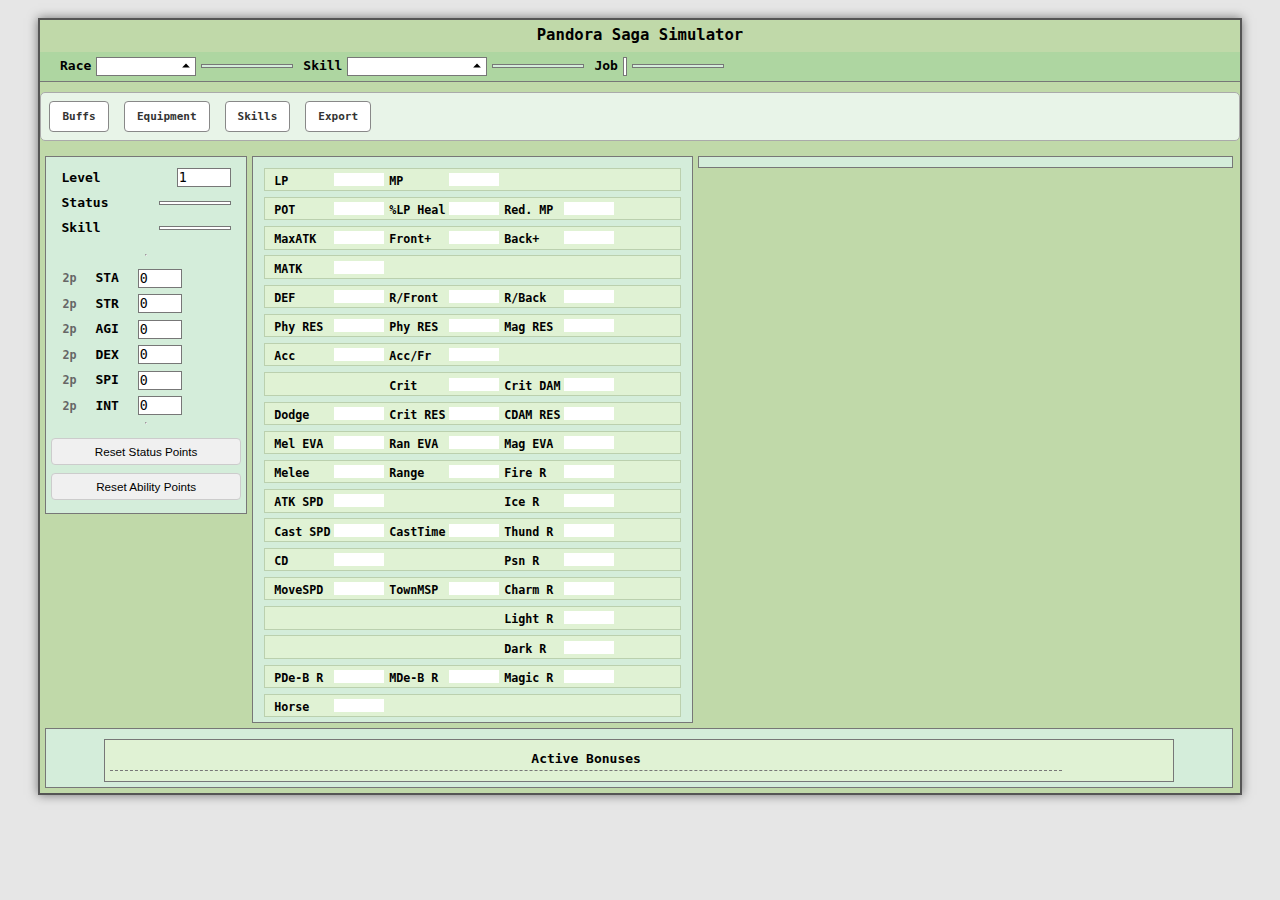
<file: index.html>
<!doctype html>
<html lang="en">
    <head>
        <meta charset="UTF-8" />
        <meta name="viewport" content="width=device-width, initial-scale=1.0" />
        <title>Pandora Saga Simulator</title>
        <link rel="icon" href="./img/favicon.avif" type="image/x-icon">
        <link rel="stylesheet" href="./css/style.css" />
    </head>
    <body>
        <div class="container">
            <h1>Pandora Saga Simulator</h1>

            <div class="top-selectors-row">
                <div class="selector-group">
                    <span>Race</span>
                    <select id="race"></select>
                    <span class="selector-display" id="display-race"></span>
                </div>
                <div class="selector-group">
                    <span>Skill</span>
                    <select id="racial-skill"></select>
                    <span
                        class="selector-display"
                        id="display-racial-skill"
                    ></span>
                </div>
                <div class="selector-group">
                    <span>Job</span>
                    <select id="job"></select>
                    <span class="selector-display" id="display-job"></span>
                </div>
            </div>

            <div class="modal-buttons-row">
                <button id="buffs-modal-btn" class="modal-btn">
                    <span>Buffs</span>
                </button>
                <button id="equipment-modal-btn" class="modal-btn">
                    <span>Equipment</span>
                </button>
                <button id="preview-skills" class="modal-btn">
                    <span>Skills</span>
                </button>
                <button id="export-character" class="modal-btn">
                    <span>Export</span>
                </button>
            </div>

            <div class="calculator-grid">
                <div class="panel panel-left">
                    <div class="stat-row-top">
                        <span>Level</span>
                        <input
                            type="number"
                            id="level"
                            value="1"
                            min="1"
                            max="60"
                        />
                    </div>
                    <div class="stat-row-top">
                        <span>Status</span>
                        <span class="stat-display" id="points-stat"></span>
                    </div>
                    <div class="stat-row-top">
                        <span>Skill</span>
                        <span class="stat-display" id="points-skill"></span>
                    </div>
                    <div class="stat-row-top">
                        <span
                            class="stat-display"
                            id="points-unallocated"
                        ></span>
                    </div>

                    <hr />
                    <div class="stat-input-row">
                        <span class="stat-cost" id="cost-sta">2p</span>
                        <span>STA</span>
                        <input
                            type="number"
                            id="base-sta"
                            class="stat-input"
                            value="0"
                            min="0"
                            max="99"
                        />
                        <span class="stat-buff-bonus" id="buff-bonus-sta"></span>
                    </div>
                    <div class="stat-input-row">
                        <span class="stat-cost" id="cost-str">2p</span>
                        <span>STR</span>
                        <input
                            type="number"
                            id="base-str"
                            class="stat-input"
                            value="0"
                            min="0"
                            max="99"
                        />
                        <span class="stat-buff-bonus" id="buff-bonus-str"></span>
                    </div>
                    <div class="stat-input-row">
                        <span class="stat-cost" id="cost-agi">2p</span>
                        <span>AGI</span>
                        <input
                            type="number"
                            id="base-agi"
                            class="stat-input"
                            value="0"
                            min="0"
                            max="99"
                        />
                        <span class="stat-buff-bonus" id="buff-bonus-agi"></span>
                    </div>
                    <div class="stat-input-row">
                        <span class="stat-cost" id="cost-dex">2p</span>
                        <span>DEX</span>
                        <input
                            type="number"
                            id="base-dex"
                            class="stat-input"
                            value="0"
                            min="0"
                            max="99"
                        />
                        <span class="stat-buff-bonus" id="buff-bonus-dex"></span>
                    </div>
                    <div class="stat-input-row">
                        <span class="stat-cost" id="cost-spi">2p</span>
                        <span>SPI</span>
                        <input
                            type="number"
                            id="base-spi"
                            class="stat-input"
                            value="0"
                            min="0"
                            max="99"
                        />
                        <span class="stat-buff-bonus" id="buff-bonus-spi"></span>
                    </div>
                    <div class="stat-input-row">
                        <span class="stat-cost" id="cost-int">2p</span>
                        <span>INT</span>
                        <input
                            type="number"
                            id="base-int"
                            class="stat-input"
                            value="0"
                            min="0"
                            max="99"
                        />
                        <span class="stat-buff-bonus" id="buff-bonus-int"></span>
                    </div>
                    
                    <hr />
                    <div class="reset-buttons-row">
                        <button id="reset-status-points" class="reset-btn">Reset Status Points</button>
                        <button id="reset-ability-points" class="reset-btn">Reset Ability Points</button>
                    </div>
                </div>

                <div class="panel panel-middle">
                    <div class="derived-stats-section">
                        <div class="derived-row">
                            <div class="derived-row-column">
                                <span>LP</span>
                                <span id="total-lp"></span>
                            </div>
                            <div class="derived-row-column">
                                <span>MP</span>
                                <span id="total-mp"></span>
                            </div>
                            <div class="derived-row-column-spacer">
                                <span class="spacer-item"></span>
                                <span class="spacer-item"></span>
                            </div>
                        </div>
                        <div class="derived-row">
                            <div class="derived-row-column">
                                <span>POT</span>
                                <span id="pot"></span>
                            </div>
                            <div class="derived-row-column">
                                <span>%LP Heal</span>
                                <span id="lp-heal"></span>
                            </div>
                            <div class="derived-row-column">
                                <span>Red. MP</span>
                                <span id="red-mp"></span>
                            </div>
                        </div>
                        <div class="derived-row">
                            <div class="derived-row-column">
                                <span>MaxATK</span>
                                <span id="total-atk"></span>
                            </div>
                            <div class="derived-row-column">
                                <span>Front+</span>
                                <span id="front-atk"></span>
                            </div>
                            <div class="derived-row-column">
                                <span>Back+</span>
                                <span id="back-atk"></span>
                            </div>
                        </div>

                        <div class="derived-row">
                            <div class="derived-row-column">
                                <span>MATK</span>
                                <span id="total-matk"></span>
                            </div>
                            <div class="derived-row-column-spacer">
                                <span class="spacer-item"></span>
                                <span class="spacer-item"></span>
                            </div>
                            <div class="derived-row-column-spacer">
                                <span class="spacer-item"></span>
                                <span class="spacer-item"></span>
                            </div>
                        </div>
                        <div class="derived-row">
                            <div class="derived-row-column">
                                <span>DEF</span>
                                <span id="total-def"></span>
                            </div>
                            <div class="derived-row-column">
                                <span>R/Front</span>
                                <span id="front-def"></span>
                            </div>
                            <div class="derived-row-column">
                                <span>R/Back</span>
                                <span id="back-def"></span>
                            </div>
                        </div>
                        <div class="derived-row">
                            <div class="derived-row-column">
                                <span>Phy RES</span>
                                <span id="phy-res"></span>
                            </div>
                            <div class="derived-row-column">
                                <span>Phy RES</span>
                                <span id="phy-res"></span>
                            </div>
                            <div class="derived-row-column">
                                <span>Mag RES</span>
                                <span id="mag-res"></span>
                            </div>
                        </div>
                        <div class="derived-row">
                            <div class="derived-row-column">
                                <span>Acc</span>
                                <span id="total-acc"></span>
                            </div>
                            <div class="derived-row-column">
                                <span>Acc/Fr</span>
                                <span id="total-acc-front"></span>
                            </div>
                            <div class="derived-row-column-spacer">
                                <span class="spacer-item"></span>
                                <span class="spacer-item"></span>
                            </div>
                        </div>
                        <div class="derived-row">
                            <div class="derived-row-column-spacer">
                                <span class="spacer-item"></span>
                                <span class="spacer-item"></span>
                            </div>
                            <div class="derived-row-column">
                                <span>Crit</span>
                                <span id="total-crit"></span>
                            </div>
                            <div class="derived-row-column">
                                <span>Crit DAM</span>
                                <span id="cri-d"></span>
                            </div>
                        </div>
                        <div class="derived-row">
                            <div class="derived-row-column">
                                <span>Dodge</span>
                                <span id="total-dodge"></span>
                            </div>
                            <div class="derived-row-column">
                                <span>Crit RES</span>
                                <span id="cri-res"></span>
                            </div>
                            <div class="derived-row-column">
                                <span>CDAM RES</span>
                                <span id="cdam-res"></span>
                            </div>
                        </div>
                        <div class="derived-row">
                            <div class="derived-row-column">
                                <span>Mel EVA</span>
                                <span id="mel-eva"></span>
                            </div>
                            <div class="derived-row-column">
                                <span>Ran EVA</span>
                                <span id="ran-eva"></span>
                            </div>
                            <div class="derived-row-column">
                                <span>Mag EVA</span>
                                <span id="mag-eva"></span>
                            </div>
                        </div>
                        <div class="derived-row">
                            <div class="derived-row-column">
                                <span>Melee</span>
                                <span id="melee"></span>
                            </div>
                            <div class="derived-row-column">
                                <span>Range</span>
                                <span id="range"></span>
                            </div>
                            <div class="derived-row-column">
                                <span>Fire R</span>
                                <span id="fire-r"></span>
                            </div>
                        </div>
                        <div class="derived-row">
                            <div class="derived-row-column">
                                <span>ATK SPD</span>
                                <span id="atk-spd"></span>
                            </div>
                            <div class="derived-row-column-spacer">
                                <span class="spacer-item"></span>
                                <span class="spacer-item"></span>
                            </div>
                            <div class="derived-row-column">
                                <span>Ice R</span>
                                <span id="ice-r"></span>
                            </div>
                        </div>
                        <div class="derived-row">
                            <div class="derived-row-column">
                                <span>Cast SPD</span>
                                <span id="cast-spd"></span>
                            </div>
                            <div class="derived-row-column">
                                <span>CastTime</span>
                                <span id="cast-time"></span>
                            </div>
                            <div class="derived-row-column">
                                <span>Thund R</span>
                                <span id="thund-r"></span>
                            </div>
                        </div>
                        <div class="derived-row">
                            <div class="derived-row-column">
                                <span>CD</span>
                                <span id="cooldown"></span>
                            </div>
                            <div class="derived-row-column-spacer">
                                <span class="spacer-item"></span>
                                <span class="spacer-item"></span>
                            </div>
                            <div class="derived-row-column">
                                <span>Psn R</span>
                                <span id="poison-r"></span>
                            </div>
                        </div>
                        <div class="derived-row">
                            <div class="derived-row-column">
                                <span>MoveSPD</span>
                                <span id="move-spd"></span>
                            </div>
                            <div class="derived-row-column">
                                <span>TownMSP</span>
                                <span id="town-msp"></span>
                            </div>
                            <div class="derived-row-column">
                                <span>Charm R</span>
                                <span id="charm-r"></span>
                            </div>
                        </div>
                        <div class="derived-row">
                            <div class="derived-row-column-spacer">
                                <span class="spacer-item"></span>
                                <span class="spacer-item"></span>
                            </div>
                            <div class="derived-row-column-spacer">
                                <span class="spacer-item"></span>
                                <span class="spacer-item"></span>
                            </div>
                            <div class="derived-row-column">
                                <span>Light R</span>
                                <span id="light-r"></span>
                            </div>
                        </div>
                        <div class="derived-row">
                            <div class="derived-row-column-spacer">
                                <span class="spacer-item"></span>
                                <span class="spacer-item"></span>
                            </div>
                            <div class="derived-row-column-spacer">
                                <span class="spacer-item"></span>
                                <span class="spacer-item"></span>
                            </div>
                            <div class="derived-row-column">
                                <span>Dark R</span>
                                <span id="dark-r"></span>
                            </div>
                        </div>
                        <div class="derived-row">
                            <div class="derived-row-column">
                                <span>PDe-B R</span>
                                <span id="pde-b-r"></span>
                            </div>
                            <div class="derived-row-column">
                                <span>MDe-B R</span>
                                <span id="mde-b-r"></span>
                            </div>
                            <div class="derived-row-column">
                                <span>Magic R</span>
                                <span id="magic-r"></span>
                            </div>
                        </div>
                        <div class="derived-row">
                            <div class="derived-row-column">
                                <span>Horse</span>
                                <span id="total-re-horse"></span>
                            </div>
                        </div>
                    </div>
                </div>
                <div class="panel panel-right">
                    <div id="skills-display">
                    </div>
                </div>
                <div class="panel panel-bottom">
                    <div id="set-bonus-display">
                        <h3>Active Bonuses</h3>
                        <ul id="set-bonus-list"></ul>
                    </div>
                </div>
            </div>
        </div>
        
        <div id="buffs-modal" class="modal">
            <div class="modal-content">
                <div class="modal-header">
                    <h2>Active Buffs</h2>
                    <span class="close">&times;</span>
                </div>
                <div class="modal-body">
                    <div id="buffs-display">
                    </div>
                </div>
            </div>
        </div>
        
        <div id="equipment-modal" class="modal">
            <div class="modal-content modal-content-wide">
                <div class="modal-header">
                    <h2>Equipment Management</h2>
                    <span class="close">&times;</span>
                </div>
                <div class="modal-body">
                    <div id="equipment-display">
                        <div class="equipment-grid">
                            <div class="equipment-slot">
                                <label for="equip-weapon">Weapon</label>
                                <select id="equip-weapon" class="equip-selector"></select>
                                <label for="equip-weapon-enhancement">Enhancement</label>
                                <select id="equip-weapon-enhancement" class="equip-selector"></select>
                                <label for="equip-weapon-soul1">Soul</label>
                                <select id="equip-weapon-soul1" class="equip-selector"></select>
                                <select id="equip-weapon-soul2" class="equip-selector"></select>
                                <select id="equip-weapon-soul3" class="equip-selector"></select>
                            </div>
                            <div class="equipment-slot">
                                <label for="equip-shield">Shield</label>
                                <select id="equip-shield" class="equip-selector"></select>
                                <label for="equip-shield-enhancement">Enhancement</label>
                                <select id="equip-shield-enhancement" class="equip-selector"></select>
                                <label for="equip-weapon-soul1">Soul</label>
                                <select id="equip-shield-soul1" class="equip-selector"></select>
                            </div>
                            <div class="equipment-slot">
                                <label for="equip-earring1">Earring 1</label>
                                <select id="equip-earring1" class="equip-selector"></select>
                            </div>
                            <div class="equipment-slot">
                                <label for="equip-earring2">Earring 2</label>
                                <select id="equip-earring2" class="equip-selector"></select>
                            </div>
                            <div class="equipment-slot">
                                <label for="equip-head">Head</label>
                                <select id="equip-head" class="equip-selector"></select>
                                <label for="equip-head-enhancement">Enhancement</label>
                                <select id="equip-head-enhancement" class="equip-selector"></select>
                                <label for="equip-head-soul1">Soul</label>
                                <select id="equip-head-soul1" class="equip-selector"></select>
                            </div>
                            <div class="equipment-slot">
                                <label for="equip-torso">Torso</label>
                                <select id="equip-torso" class="equip-selector"></select>
                                <label for="equip-torso-enhancement">Enhancement</label>
                                <select id="equip-torso-enhancement" class="equip-selector"></select>
                                <label for="equip-torso-soul1">Soul</label>
                                <select id="equip-torso-soul1" class="equip-selector"></select>
                                <select id="equip-torso-soul2" class="equip-selector"></select>
                                <select id="equip-torso-soul3" class="equip-selector"></select>
                            </div>
                            <div class="equipment-slot">
                                <label for="equip-necklace">Necklace</label>
                                <select id="equip-necklace" class="equip-selector"></select>
                            </div>
                            <div class="equipment-slot">
                                <label for="equip-belt">Belt</label>
                                <select id="equip-belt" class="equip-selector"></select>
                                <label for="equip-belt-soul1">Soul</label>
                                <select id="equip-belt-soul1" class="equip-selector"></select>
                                <select id="equip-belt-soul2" class="equip-selector"></select>
                                <select id="equip-belt-soul3" class="equip-selector"></select>
                            </div>
                            <div class="equipment-slot">
                                <label for="equip-gloves">Gloves</label>
                                <select id="equip-gloves" class="equip-selector"></select>
                                <label for="equip-gloves-enhancement">Enhancement</label>
                                <select id="equip-gloves-enhancement" class="equip-selector"></select>
                                <label for="equip-gloves-soul1">Soul</label>
                                <select id="equip-gloves-soul1" class="equip-selector"></select>
                            </div>
                            <div class="equipment-slot">
                                <label for="equip-pants">Pants</label>
                                <select id="equip-pants" class="equip-selector"></select>
                                <label for="equip-pants-enhancement">Enhancement</label>
                                <select id="equip-pants-enhancement" class="equip-selector"></select>
                                <label for="equip-pants-soul1">Soul</label>
                                <select id="equip-pants-soul1" class="equip-selector"></select>
                                <select id="equip-pants-soul2" class="equip-selector"></select>
                                <select id="equip-pants-soul3" class="equip-selector"></select>
                            </div>
                            <div class="equipment-slot">
                                <label for="equip-ring1">Ring 1</label>
                                <select id="equip-ring1" class="equip-selector"></select>
                            </div>
                            <div class="equipment-slot">
                                <label for="equip-ring2">Ring 2</label>
                                <select id="equip-ring2" class="equip-selector"></select>
                            </div>

                            <div class="equipment-slot">
                                <label for="equip-boots">Boots</label>
                                <select id="equip-boots" class="equip-selector"></select>
                                <label for="equip-boots-enhancement">Enhancement</label>
                                <select id="equip-boots-enhancement" class="equip-selector"></select>
                                <label for="equip-boots-soul1">Soul</label>
                                <select id="equip-boots-soul1" class="equip-selector"></select>
                            </div>
                            <div class="equipment-slot">
                                <label for="equip-cape">Cape</label>
                                <select id="equip-cape" class="equip-selector"></select>
                            </div>
                        </div>
                    </div>
                </div>
            </div>
        </div>
        
        <div id="skill-preview-modal" class="modal">
            <div class="modal-content">
                <div class="modal-header">
                    <h2>Unlocked Skills Preview</h2>
                    <span class="close">&times;</span>
                </div>
                <div class="modal-body">
                    <div id="unlocked-skills-display">
                    </div>
                </div>
            </div>
        </div>
        
        <script type="module" src="./js/script.js"></script>
    </body>
</html>
</file>
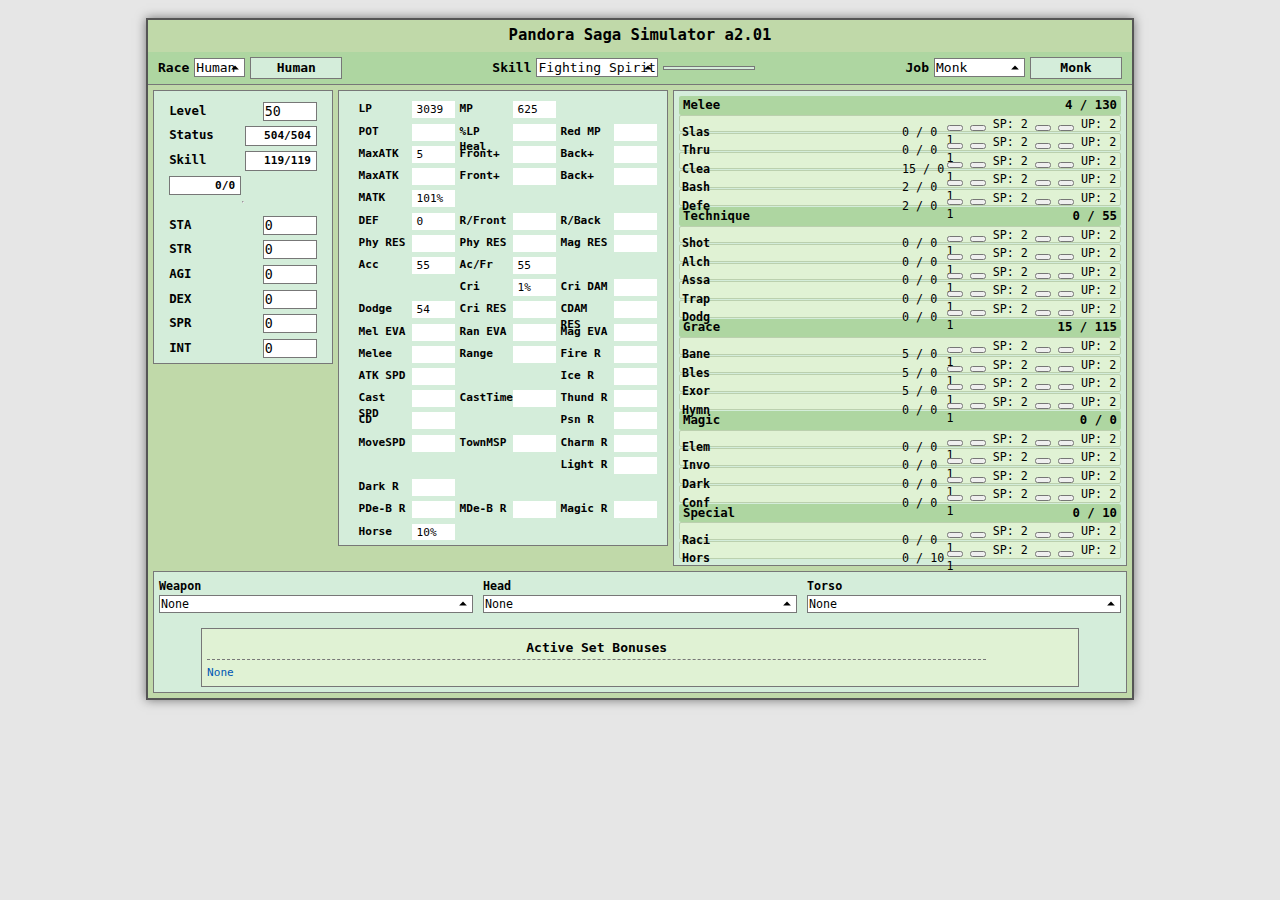
<file: sim-redesign-test/index.html>
<!doctype html>
<html lang="en">
    <head>
        <meta charset="UTF-8" />
        <meta name="viewport" content="width=device-width, initial-scale=1.0" />
        <title>Pandora Saga Simulator</title>
        <link rel="stylesheet" href="style.css" />
    </head>
    <body>
        <div class="container">
            <h1>Pandora Saga Simulator a2.01</h1>

            <!-- TOP SELECTIONS (Race, Racial Skill, Job) -->
            <div class="top-selectors-row">
                <div class="selector-group">
                    <span>Race</span>
                    <select id="race"></select>
                    <span class="selector-display" id="display-race"></span>
                </div>
                <div class="selector-group">
                    <span>Skill</span>
                    <select id="racial-skill"></select>
                    <span
                        class="selector-display"
                        id="display-racial-skill"
                    ></span>
                </div>
                <div class="selector-group">
                    <span>Job</span>
                    <select id="job"></select>
                    <span class="selector-display" id="display-job"></span>
                </div>
            </div>

            <div class="calculator-grid">
                <!-- LEFT PANEL: Level & Base Stats -->
                <div class="panel panel-left">
                    <div class="stat-row-top">
                        <span>Level</span>
                        <input
                            type="number"
                            id="level"
                            value="1"
                            min="1"
                            max="55"
                        />
                    </div>
                    <div class="stat-row-top">
                        <span>Status</span>
                        <span class="stat-display" id="points-stat"></span>
                    </div>
                    <div class="stat-row-top">
                        <span>Skill</span>
                        <span class="stat-display" id="points-skill"></span>
                    </div>
                    <div class="stat-row-top">
                        <span
                            class="stat-display"
                            id="points-unallocated"
                        ></span>
                    </div>

                    <!-- Individual Stat Inputs -->
                    <hr />
                    <div class="stat-input-row">
                        <span>STA</span>
                        <input
                            type="number"
                            id="base-sta"
                            class="stat-input"
                            value="0"
                            min="0"
                        />
                    </div>
                    <div class="stat-input-row">
                        <span>STR</span>
                        <input
                            type="number"
                            id="base-str"
                            class="stat-input"
                            value="0"
                            min="0"
                        />
                    </div>
                    <div class="stat-input-row">
                        <span>AGI</span>
                        <input
                            type="number"
                            id="base-agi"
                            class="stat-input"
                            value="0"
                            min="0"
                        />
                    </div>
                    <div class="stat-input-row">
                        <span>DEX</span>
                        <input
                            type="number"
                            id="base-dex"
                            class="stat-input"
                            value="0"
                            min="0"
                        />
                    </div>
                    <div class="stat-input-row">
                        <span>SPR</span>
                        <input
                            type="number"
                            id="base-spr"
                            class="stat-input"
                            value="0"
                            min="0"
                        />
                    </div>
                    <div class="stat-input-row">
                        <span>INT</span>
                        <input
                            type="number"
                            id="base-int"
                            class="stat-input"
                            value="0"
                            min="0"
                        />
                    </div>
                </div>

                <!-- MIDDLE PANEL: Derived Stats & Equipment -->
                <div class="panel panel-middle">
                    <!-- Derived Stats -->
                    <div class="derived-stats-section">
                        <div class="derived-row">
                            <div class="derived-row-column">
                                <span>LP</span>
                                <span id="total-lp"></span>
                            </div>
                            <div class="derived-row-column">
                                <span>MP</span>
                                <span id="total-mp"></span>
                            </div>
                            <div class="derived-row-column-spacer">
                                <span class="spacer-item"></span>
                                <span class="spacer-item"></span>
                            </div>
                        </div>
                        <div class="derived-row">
                            <div class="derived-row-column">
                                <span>POT</span>
                                <span id="pot"></span>
                            </div>
                            <div class="derived-row-column">
                                <span>%LP Heal</span>
                                <span id="lp-heal"></span>
                            </div>
                            <div class="derived-row-column">
                                <span>Red MP</span>
                                <span id="red-mp"></span>
                            </div>
                        </div>
                        <div class="derived-row">
                            <div class="derived-row-column">
                                <span>MaxATK</span>
                                <span id="total-atk"></span>
                            </div>
                            <div class="derived-row-column">
                                <span>Front+</span>
                                <span id="front-atk"></span>
                            </div>
                            <div class="derived-row-column">
                                <span>Back+</span>
                                <span id="back-atk"></span>
                            </div>
                        </div>
                        <div class="derived-row">
                            <div class="derived-row-column">
                                <span>MaxATK</span>
                                <span id="max-atk"></span>
                            </div>
                            <div class="derived-row-column">
                                <span>Front+</span>
                                <span id="front-matk"></span>
                            </div>
                            <div class="derived-row-column">
                                <span>Back+</span>
                                <span id="back-matk"></span>
                            </div>
                        </div>
                        <div class="derived-row">
                            <div class="derived-row-column">
                                <span>MATK</span>
                                <span id="total-matk"></span>
                            </div>
                            <div class="derived-row-column-spacer">
                                <span class="spacer-item"></span>
                                <span class="spacer-item"></span>
                            </div>
                            <div class="derived-row-column-spacer">
                                <span class="spacer-item"></span>
                                <span class="spacer-item"></span>
                            </div>
                        </div>
                        <div class="derived-row">
                            <div class="derived-row-column">
                                <span>DEF</span>
                                <span id="total-def"></span>
                            </div>
                            <div class="derived-row-column">
                                <span>R/Front</span>
                                <span id="front-def"></span>
                            </div>
                            <div class="derived-row-column">
                                <span>R/Back</span>
                                <span id="back-def"></span>
                            </div>
                        </div>
                        <div class="derived-row">
                            <div class="derived-row-column">
                                <span>Phy RES</span>
                                <span id="phy-res"></span>
                            </div>
                            <div class="derived-row-column">
                                <span>Phy RES</span>
                                <span id="phy-res"></span>
                            </div>
                            <div class="derived-row-column">
                                <span>Mag RES</span>
                                <span id="mag-res"></span>
                            </div>
                        </div>
                        <div class="derived-row">
                            <div class="derived-row-column">
                                <span>Acc</span>
                                <span id="total-acc"></span>
                            </div>
                            <div class="derived-row-column">
                                <span>Ac/Fr</span>
                                <span id="total-acc-front"></span>
                            </div>
                            <div class="derived-row-column-spacer">
                                <span class="spacer-item"></span>
                                <span class="spacer-item"></span>
                            </div>
                        </div>
                        <div class="derived-row">
                            <div class="derived-row-column-spacer">
                                <span class="spacer-item"></span>
                                <span class="spacer-item"></span>
                            </div>
                            <div class="derived-row-column">
                                <span>Cri</span>
                                <span id="total-crit"></span>
                            </div>
                            <div class="derived-row-column">
                                <span>Cri DAM</span>
                                <span id="cri-d"></span>
                            </div>
                        </div>
                        <div class="derived-row">
                            <div class="derived-row-column">
                                <span>Dodge</span>
                                <span id="total-dodge"></span>
                            </div>
                            <div class="derived-row-column">
                                <span>Cri RES</span>
                                <span id="cri-res"></span>
                            </div>
                            <div class="derived-row-column">
                                <span>CDAM RES</span>
                                <span id="cdam-res"></span>
                            </div>
                        </div>
                        <div class="derived-row">
                            <div class="derived-row-column">
                                <span>Mel EVA</span>
                                <span id="mel-eva"></span>
                            </div>
                            <div class="derived-row-column">
                                <span>Ran EVA</span>
                                <span id="ran-eva"></span>
                            </div>
                            <div class="derived-row-column">
                                <span>Mag EVA</span>
                                <span id="mag-eva"></span>
                            </div>
                        </div>
                        <div class="derived-row">
                            <div class="derived-row-column">
                                <span>Melee</span>
                                <span id="melee"></span>
                            </div>
                            <div class="derived-row-column">
                                <span>Range</span>
                                <span id="range"></span>
                            </div>
                            <div class="derived-row-column">
                                <span>Fire R</span>
                                <span id="fire-r"></span>
                            </div>
                        </div>
                        <div class="derived-row">
                            <div class="derived-row-column">
                                <span>ATK SPD</span>
                                <span id="atk-spd"></span>
                            </div>
                            <div class="derived-row-column-spacer">
                                <span class="spacer-item"></span>
                                <span class="spacer-item"></span>
                            </div>
                            <div class="derived-row-column">
                                <span>Ice R</span>
                                <span id="ice-r"></span>
                            </div>
                        </div>
                        <div class="derived-row">
                            <div class="derived-row-column">
                                <span>Cast SPD</span>
                                <span id="cast-spd"></span>
                            </div>
                            <div class="derived-row-column">
                                <span>CastTime</span>
                                <span id="cast-time"></span>
                            </div>
                            <div class="derived-row-column">
                                <span>Thund R</span>
                                <span id="thund-r"></span>
                            </div>
                        </div>
                        <div class="derived-row">
                            <div class="derived-row-column">
                                <span>CD</span>
                                <span id="cooldown"></span>
                            </div>
                            <div class="derived-row-column-spacer">
                                <span class="spacer-item"></span>
                                <span class="spacer-item"></span>
                            </div>
                            <div class="derived-row-column">
                                <span>Psn R</span>
                                <span id="poison-r"></span>
                            </div>
                        </div>
                        <div class="derived-row">
                            <div class="derived-row-column">
                                <span>MoveSPD</span>
                                <span id="move-spd"></span>
                            </div>
                            <div class="derived-row-column">
                                <span>TownMSP</span>
                                <span id="town-msp"></span>
                            </div>
                            <div class="derived-row-column">
                                <span>Charm R</span>
                                <span id="charm-r"></span>
                            </div>
                        </div>
                        <div class="derived-row">
                            <div class="derived-row-column-spacer">
                                <span class="spacer-item"></span>
                                <span class="spacer-item"></span>
                            </div>
                            <div class="derived-row-column-spacer">
                                <span class="spacer-item"></span>
                                <span class="spacer-item"></span>
                            </div>
                            <div class="derived-row-column">
                                <span>Light R</span>
                                <span id="light-r"></span>
                            </div>
                        </div>
                        <div class="derived-row">
                            <div class="derived-row-column">
                                <span>Dark R</span>
                                <span id="dark-r"></span>
                            </div>
                        </div>
                        <div class="derived-row">
                            <div class="derived-row-column">
                                <span>PDe-B R</span>
                                <span id="pde-b-r"></span>
                            </div>
                            <div class="derived-row-column">
                                <span>MDe-B R</span>
                                <span id="mde-b-r"></span>
                            </div>
                            <div class="derived-row-column">
                                <span>Magic R</span>
                                <span id="magic-r"></span>
                            </div>
                        </div>
                        <!-- Horsemanship -->
                        <div class="derived-row">
                            <div class="derived-row-column">
                                <span>Horse</span>
                                <span id="total-re-horse"></span>
                            </div>
                        </div>
                    </div>
                </div>
                <!-- RIGHT PANEL: Skills -->
                <div class="panel panel-right">
                    <div id="skills-display">
                        <!-- Skills rendered by JS -->
                    </div>
                </div>
                <!-- BOTTOM PANEL: Equipment & Set Bonuses -->
                <div class="panel panel-bottom">
                    <div class="equipment-selectors-grid">
                        <div class="input-group">
                            <label for="equip-weapon">Weapon</label>
                            <select
                                id="equip-weapon"
                                class="equip-selector"
                            ></select>
                        </div>
                        <div class="input-group">
                            <label for="equip-head">Head</label>
                            <select
                                id="equip-head"
                                class="equip-selector"
                            ></select>
                        </div>
                        <div class="input-group">
                            <label for="equip-torso">Torso</label>
                            <select
                                id="equip-torso"
                                class="equip-selector"
                            ></select>
                        </div>
                    </div>
                    <div id="set-bonus-display">
                        <h3>Active Set Bonuses</h3>
                        <ul id="set-bonus-list"></ul>
                    </div>
                </div>
            </div>
        </div>
        <script type="module" src="script.js"></script>
    </body>
</html>
</file>
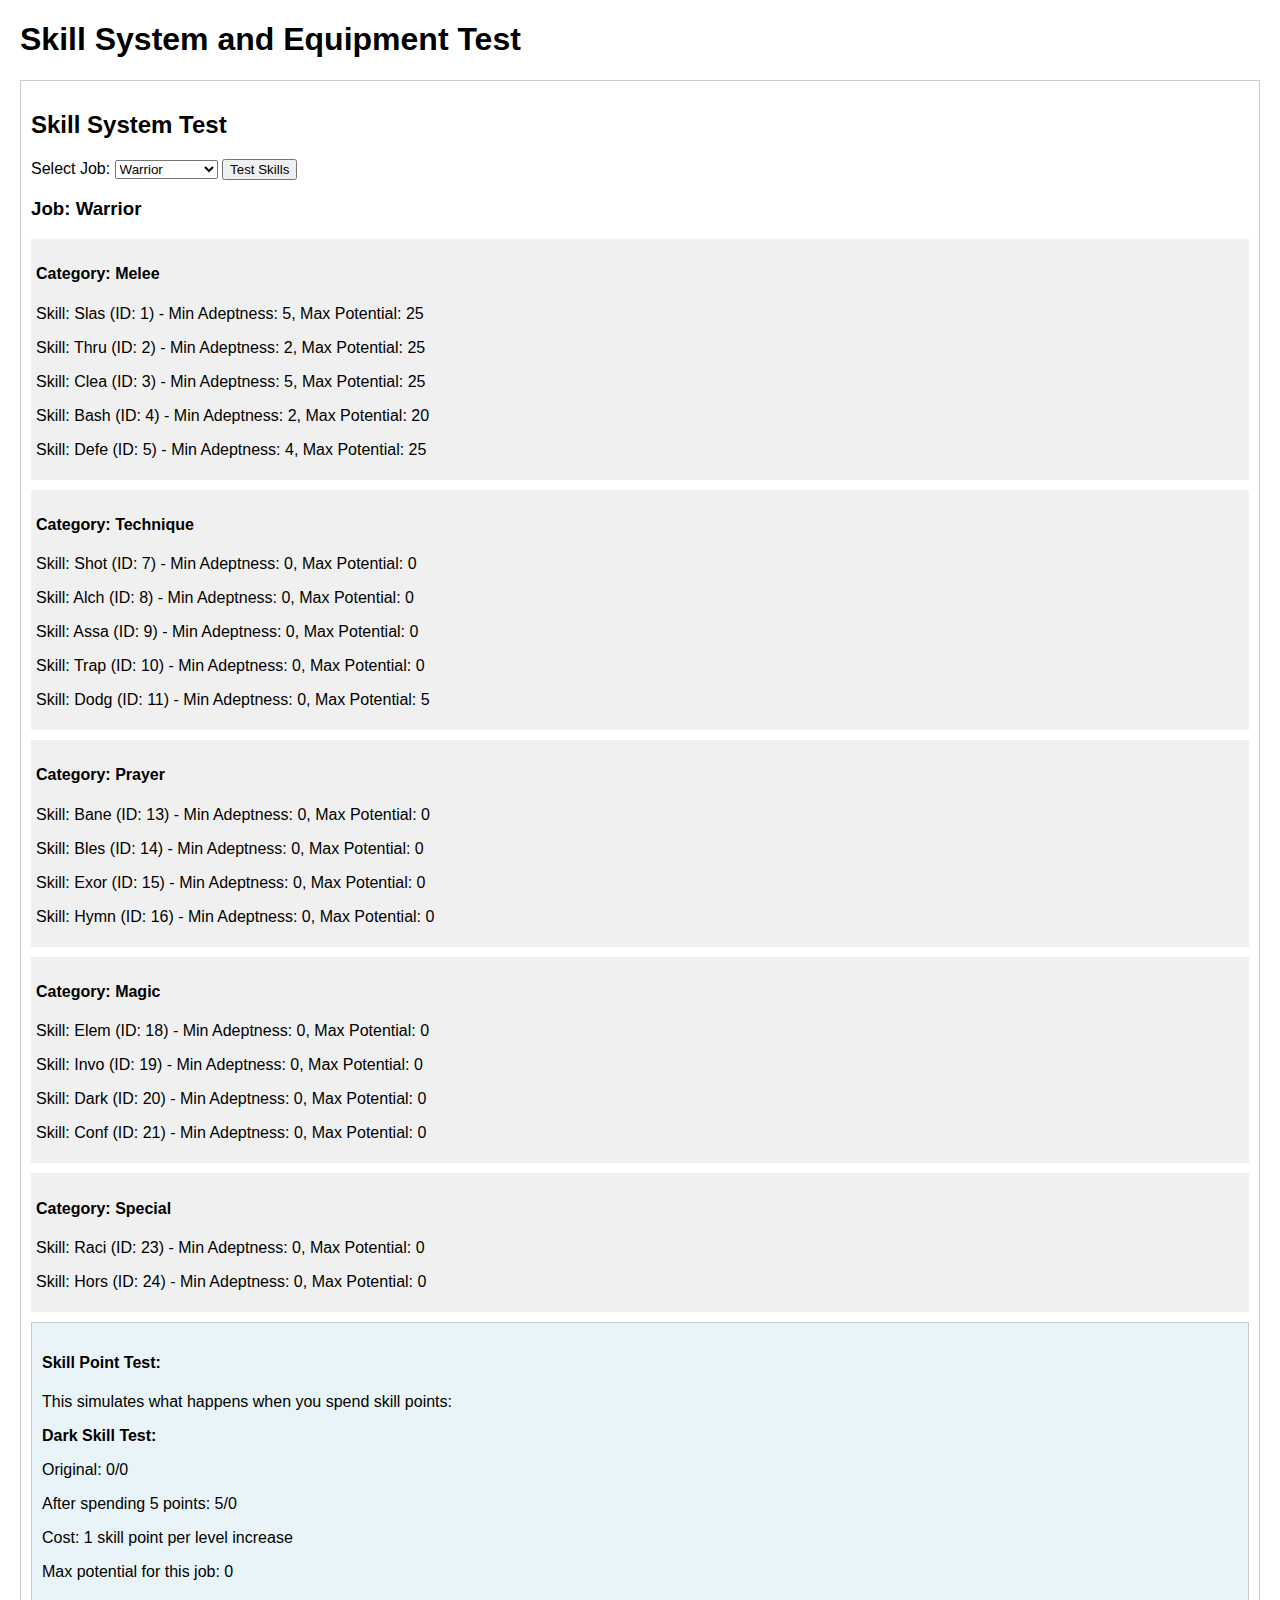
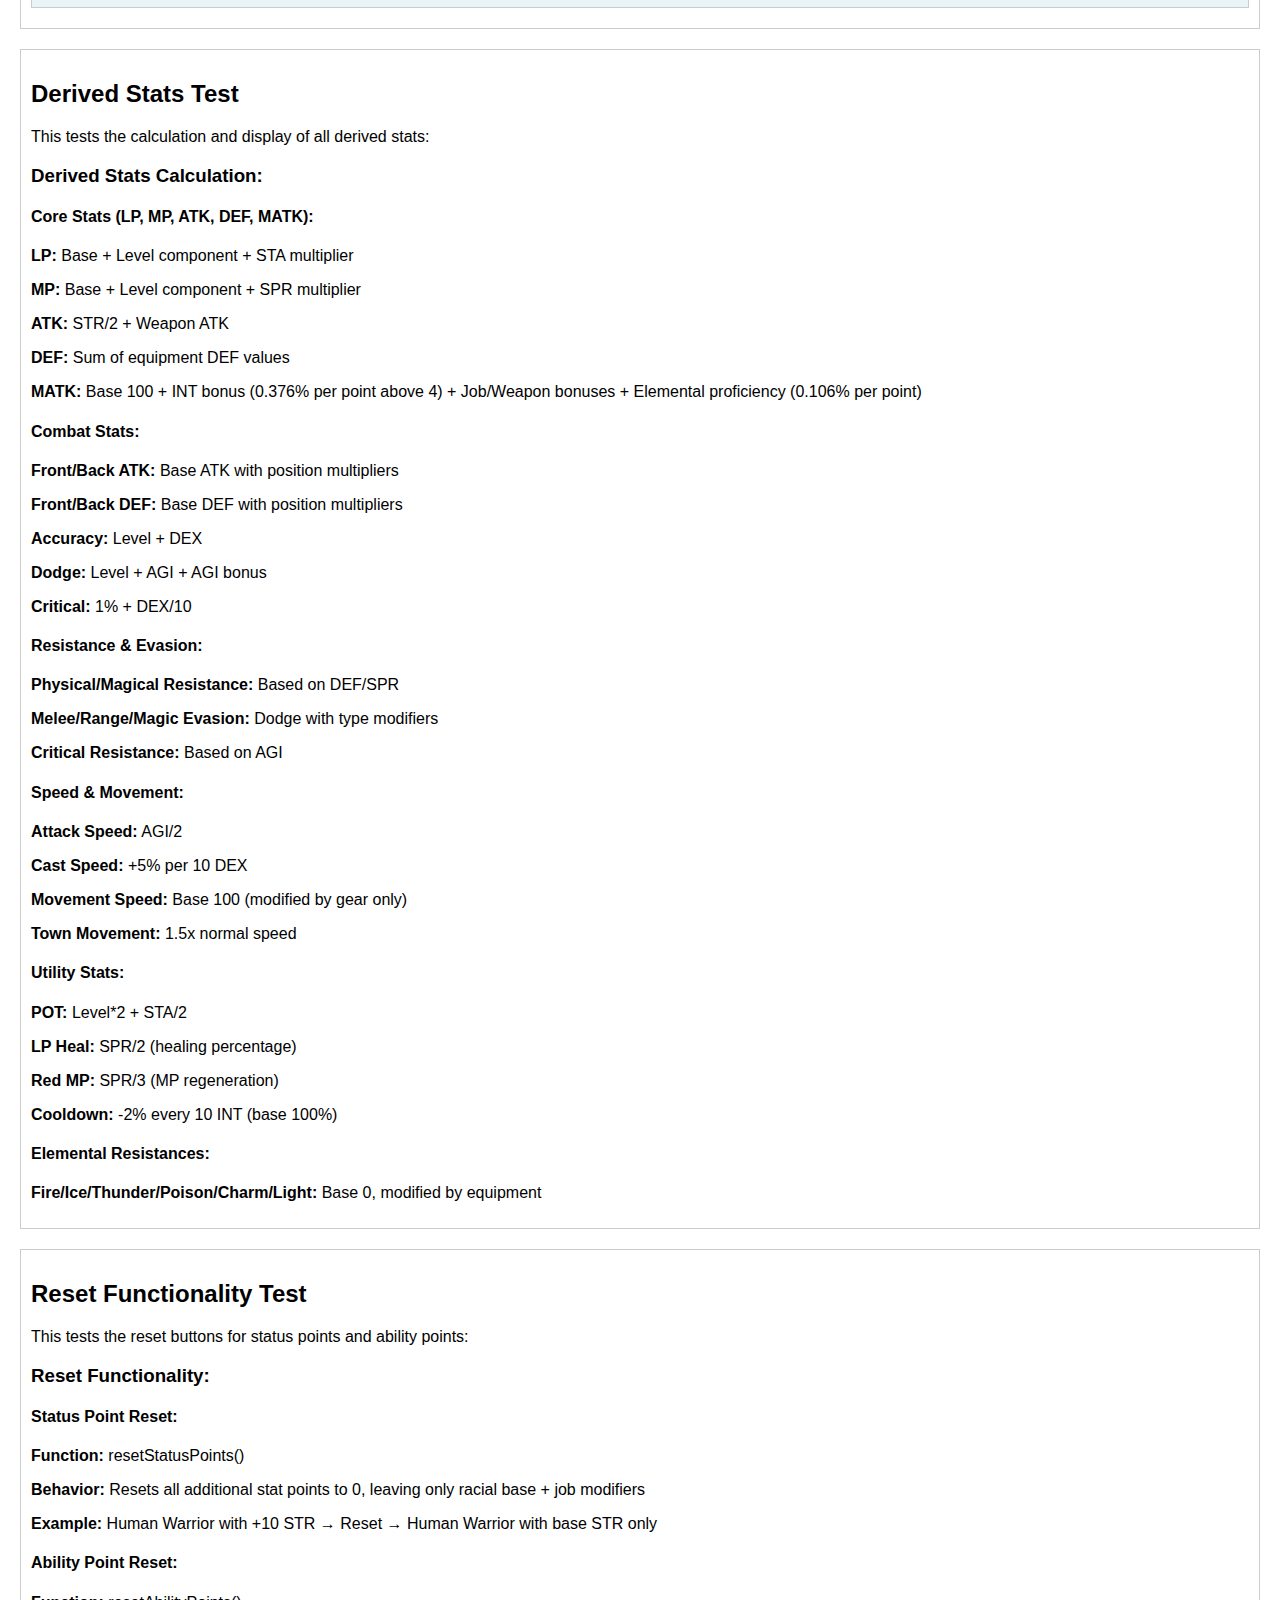
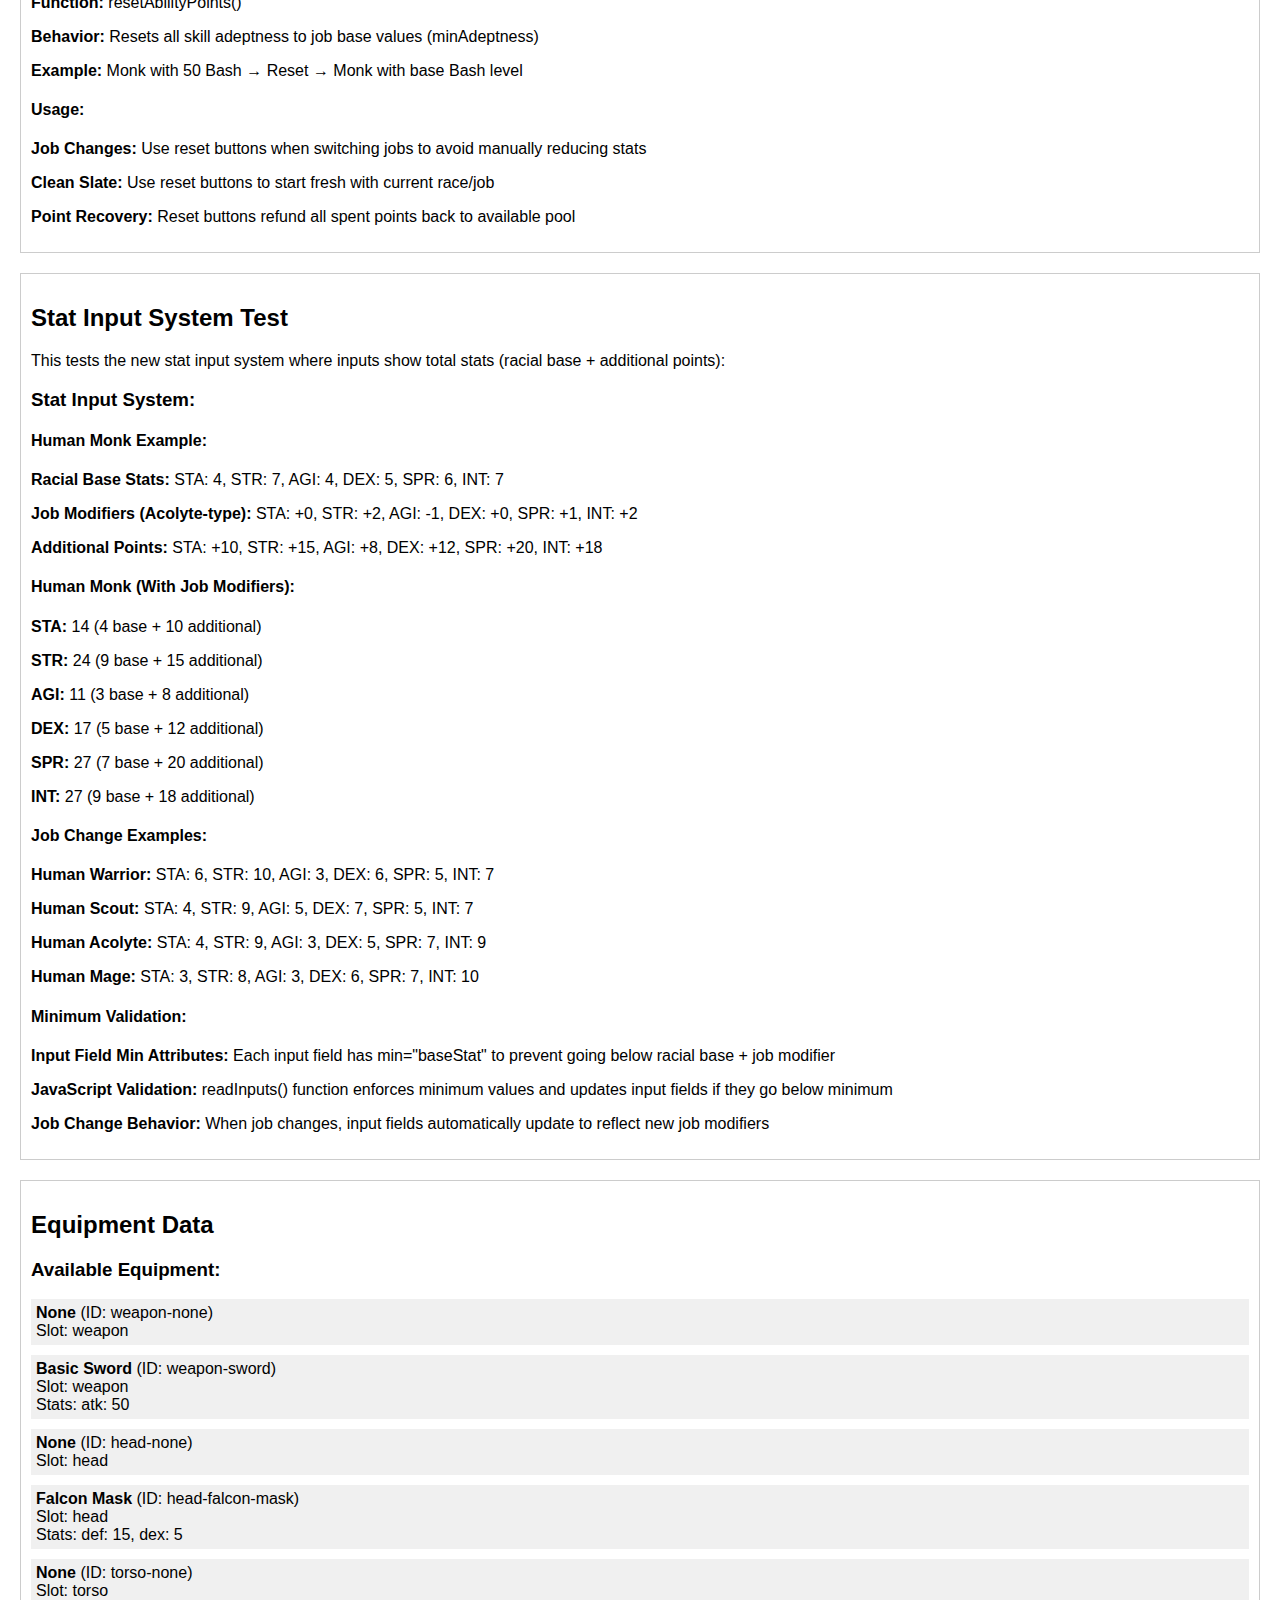
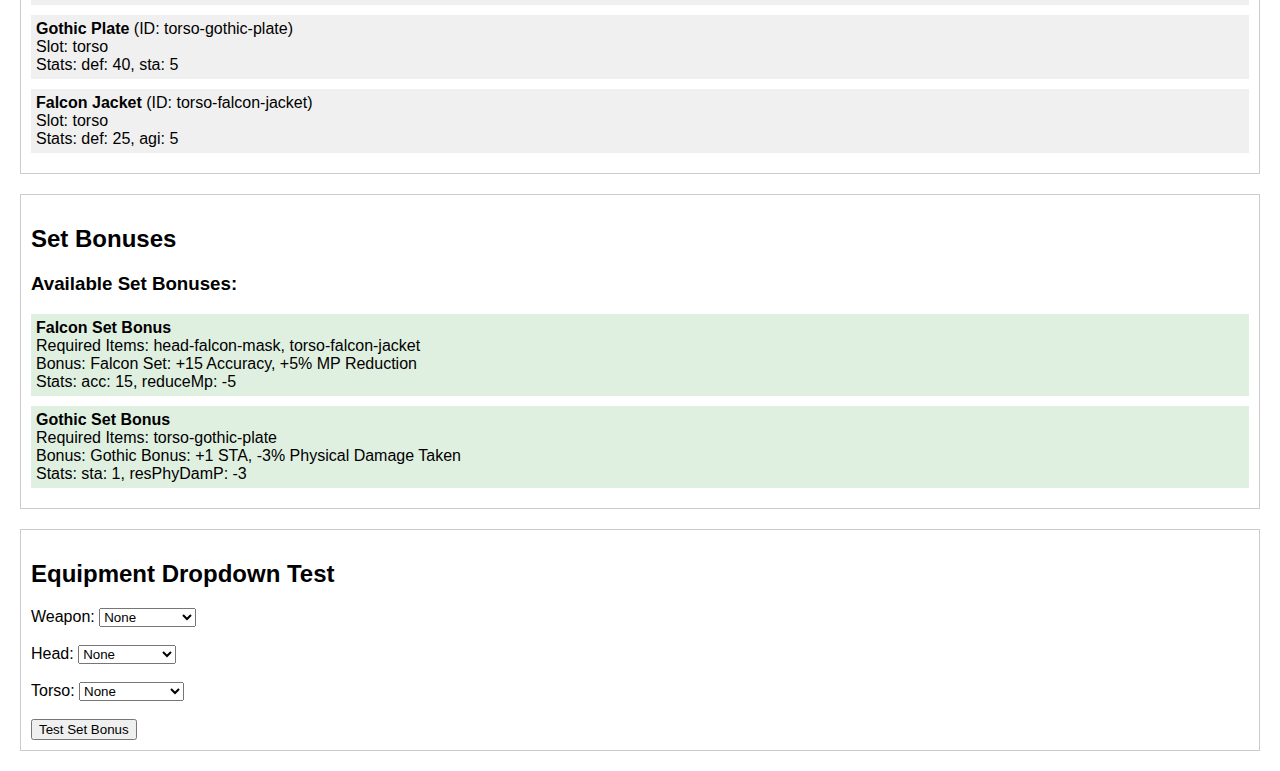
<file: test.html>
<!DOCTYPE html>
<html lang="en">
<head>
    <meta charset="UTF-8">
    <meta name="viewport" content="width=device-width, initial-scale=1.0">
    <title>Skill System and Equipment Test</title>
    <style>
        body { font-family: Arial, sans-serif; margin: 20px; }
        .test-section { margin: 20px 0; padding: 10px; border: 1px solid #ccc; }
        .equipment-info { margin: 10px 0; padding: 5px; background: #f0f0f0; }
        .set-bonus { margin: 10px 0; padding: 5px; background: #e0f0e0; }
        .skill-info { margin: 10px 0; padding: 5px; background: #f0f0f0; }
        .skill-test { margin: 10px 0; padding: 10px; background: #e8f4f8; border: 1px solid #ccc; }
    </style>
</head>
<body>
    <h1>Skill System and Equipment Test</h1>
    
    <div class="test-section">
        <h2>Skill System Test</h2>
        <label for="job-select">Select Job:</label>
        <select id="job-select">
            <option value="0">Warrior</option>
            <option value="1">Gladiator</option>
            <option value="2">Juggernaut</option>
            <option value="19">Monk</option>
            <option value="27">Shadowblade</option>
        </select>
        <button onclick="testSkills()">Test Skills</button>
        <div id="skill-output"></div>
    </div>
    
    <div class="test-section">
        <h2>Derived Stats Test</h2>
        <p>This tests the calculation and display of all derived stats:</p>
        <div id="derived-stats-output"></div>
    </div>
    
    <div class="test-section">
        <h2>Reset Functionality Test</h2>
        <p>This tests the reset buttons for status points and ability points:</p>
        <div id="reset-test-output"></div>
    </div>
    
    <div class="test-section">
        <h2>Stat Input System Test</h2>
        <p>This tests the new stat input system where inputs show total stats (racial base + additional points):</p>
        <div id="stat-test-output"></div>
    </div>
    
    <div class="test-section">
        <h2>Equipment Data</h2>
        <div id="equipment-output"></div>
    </div>
    
    <div class="test-section">
        <h2>Set Bonuses</h2>
        <div id="set-bonus-output"></div>
    </div>
    
    <div class="test-section">
        <h2>Equipment Dropdown Test</h2>
        <label for="weapon-select">Weapon:</label>
        <select id="weapon-select"></select><br><br>
        
        <label for="head-select">Head:</label>
        <select id="head-select"></select><br><br>
        
        <label for="torso-select">Torso:</label>
        <select id="torso-select"></select><br><br>
        
        <button onclick="testSetBonus()">Test Set Bonus</button>
        <div id="set-bonus-test"></div>
    </div>

    <script type="module">
        import { skills } from "./jobSkillValues.js";
        import { items } from "./equipData.js";
        import { setBonuses } from "./setBonuses.js";
        
        // Test skill data
        window.testSkills = function() {
            const jobId = parseInt(document.getElementById('job-select').value);
            const jobSkillData = skills[jobId];
            const output = document.getElementById('skill-output');
            
            if (!jobSkillData) {
                output.innerHTML = '<p>No skill data found for job ID ' + jobId + '</p>';
                return;
            }
            
            let html = '<h3>Job: ' + jobSkillData.name + '</h3>';
            
            for (const categoryId in jobSkillData) {
                if (categoryId === 'name') continue;
                
                const category = jobSkillData[categoryId];
                html += '<div class="skill-info">';
                html += '<h4>Category: ' + category.name + '</h4>';
                
                for (const skill of category.skills) {
                    html += '<p>Skill: ' + skill.name + ' (ID: ' + skill.id + ') - Min Adeptness: ' + skill.minAdeptness + ', Max Potential: ' + skill.maxPotential + '</p>';
                }
                html += '</div>';
            }
            
            // Add a test for skill point application
            html += '<div class="skill-test">';
            html += '<h4>Skill Point Test:</h4>';
            html += '<p>This simulates what happens when you spend skill points:</p>';
            
            // Simulate character state
            const character = {
                skills: {},
                jobId: jobId
            };
            
            // Initialize skills with base values
            for (const categoryId in jobSkillData) {
                if (categoryId === 'name') continue;
                const category = jobSkillData[categoryId];
                for (const skillData of category.skills) {
                    character.skills[skillData.id] = {
                        adeptness: skillData.minAdeptness,
                        potential: skillData.minAdeptness, // Start with base adeptness
                    };
                }
            }
            
            // Simulate spending some skill points
            const testSkillId = 20; // Dark skill
            if (character.skills[testSkillId]) {
                const originalAdeptness = character.skills[testSkillId].adeptness;
                
                // Simulate adding 5 points to adeptness (1 point per level)
                character.skills[testSkillId].adeptness = originalAdeptness + 5;
                
                html += '<p><strong>Dark Skill Test:</strong></p>';
                html += '<p>Original: ' + originalAdeptness + '/' + jobSkillData[17].skills.find(s => s.id === testSkillId)?.maxPotential + '</p>';
                html += '<p>After spending 5 points: ' + character.skills[testSkillId].adeptness + '/' + jobSkillData[17].skills.find(s => s.id === testSkillId)?.maxPotential + '</p>';
                html += '<p>Cost: 1 skill point per level increase</p>';
                html += '<p>Max potential for this job: ' + jobSkillData[17].skills.find(s => s.id === testSkillId)?.maxPotential + '</p>';
            }
            
            html += '</div>';
            
            output.innerHTML = html;
        };
        
        // Test equipment data
        function testEquipment() {
            const output = document.getElementById('equipment-output');
            let html = '<h3>Available Equipment:</h3>';
            
            for (const [itemId, item] of Object.entries(items)) {
                html += '<div class="equipment-info">';
                html += '<strong>' + item.name + '</strong> (ID: ' + itemId + ')<br>';
                html += 'Slot: ' + item.slot + '<br>';
                if (item.stats) {
                    html += 'Stats: ' + Object.entries(item.stats).map(([stat, value]) => stat + ': ' + value).join(', ');
                }
                html += '</div>';
            }
            
            output.innerHTML = html;
        }
        
        // Test set bonuses
        function testSetBonuses() {
            const output = document.getElementById('set-bonus-output');
            let html = '<h3>Available Set Bonuses:</h3>';
            
            for (const set of setBonuses) {
                html += '<div class="set-bonus">';
                html += '<strong>' + set.name + '</strong><br>';
                html += 'Required Items: ' + set.requiredItems.join(', ') + '<br>';
                html += 'Bonus: ' + set.bonus.description + '<br>';
                html += 'Stats: ' + Object.entries(set.bonus.stats).map(([stat, value]) => stat + ': ' + value).join(', ');
                html += '</div>';
            }
            
            output.innerHTML = html;
        }
        
        // Populate equipment dropdowns
        function populateDropdowns() {
            const itemsBySlot = {};
            for (const item of Object.values(items)) {
                if (!itemsBySlot[item.slot]) itemsBySlot[item.slot] = [];
                itemsBySlot[item.slot].push(item);
            }
            
            const weaponSelect = document.getElementById('weapon-select');
            const headSelect = document.getElementById('head-select');
            const torsoSelect = document.getElementById('torso-select');
            
            if (itemsBySlot.weapon) {
                weaponSelect.innerHTML = itemsBySlot.weapon
                    .map(item => `<option value="${item.id}">${item.name}</option>`)
                    .join('');
            }
            
            if (itemsBySlot.head) {
                headSelect.innerHTML = itemsBySlot.head
                    .map(item => `<option value="${item.id}">${item.name}</option>`)
                    .join('');
            }
            
            if (itemsBySlot.torso) {
                torsoSelect.innerHTML = itemsBySlot.torso
                    .map(item => `<option value="${item.id}">${item.name}</option>`)
                    .join('');
            }
        }
        
        // Test set bonus detection
        window.testSetBonus = function() {
            const weaponId = document.getElementById('weapon-select').value;
            const headId = document.getElementById('head-select').value;
            const torsoId = document.getElementById('torso-select').value;
            
            const equippedItems = [weaponId, headId, torsoId];
            const output = document.getElementById('set-bonus-test');
            
            let html = '<h4>Current Equipment:</h4>';
            html += '<p>Weapon: ' + (items[weaponId]?.name || 'None') + '</p>';
            html += '<p>Head: ' + (items[headId]?.name || 'None') + '</p>';
            html += '<p>Torso: ' + (items[torsoId]?.name || 'None') + '</p>';
            
            html += '<h4>Active Set Bonuses:</h4>';
            let activeBonuses = [];
            
            for (const set of setBonuses) {
                const hasAllItems = set.requiredItems.every(itemId => equippedItems.includes(itemId));
                if (hasAllItems) {
                    activeBonuses.push(set);
                    html += '<div class="set-bonus">';
                    html += '<strong>' + set.name + '</strong><br>';
                    html += set.bonus.description;
                    html += '</div>';
                }
            }
            
            if (activeBonuses.length === 0) {
                html += '<p>No set bonuses active.</p>';
            }
            
            output.innerHTML = html;
        };
        
        // Test derived stats
        function testDerivedStats() {
            const output = document.getElementById('derived-stats-output');
            let html = '<h3>Derived Stats Calculation:</h3>';
            
            html += '<h4>Core Stats (LP, MP, ATK, DEF, MATK):</h4>';
            html += '<p><strong>LP:</strong> Base + Level component + STA multiplier</p>';
            html += '<p><strong>MP:</strong> Base + Level component + SPR multiplier</p>';
            html += '<p><strong>ATK:</strong> STR/2 + Weapon ATK</p>';
            html += '<p><strong>DEF:</strong> Sum of equipment DEF values</p>';
            html += '<p><strong>MATK:</strong> Base 100 + INT bonus (0.376% per point above 4) + Job/Weapon bonuses + Elemental proficiency (0.106% per point)</p>';
            
            html += '<h4>Combat Stats:</h4>';
            html += '<p><strong>Front/Back ATK:</strong> Base ATK with position multipliers</p>';
            html += '<p><strong>Front/Back DEF:</strong> Base DEF with position multipliers</p>';
            html += '<p><strong>Accuracy:</strong> Level + DEX</p>';
            html += '<p><strong>Dodge:</strong> Level + AGI + AGI bonus</p>';
            html += '<p><strong>Critical:</strong> 1% + DEX/10</p>';
            
            html += '<h4>Resistance & Evasion:</h4>';
            html += '<p><strong>Physical/Magical Resistance:</strong> Based on DEF/SPR</p>';
            html += '<p><strong>Melee/Range/Magic Evasion:</strong> Dodge with type modifiers</p>';
            html += '<p><strong>Critical Resistance:</strong> Based on AGI</p>';
            
            html += '<h4>Speed & Movement:</h4>';
            html += '<p><strong>Attack Speed:</strong> AGI/2</p>';
            html += '<p><strong>Cast Speed:</strong> +5% per 10 DEX</p>';
            html += '<p><strong>Movement Speed:</strong> Base 100 (modified by gear only)</p>';
            html += '<p><strong>Town Movement:</strong> 1.5x normal speed</p>';
            
            html += '<h4>Utility Stats:</h4>';
            html += '<p><strong>POT:</strong> Level*2 + STA/2</p>';
            html += '<p><strong>LP Heal:</strong> SPR/2 (healing percentage)</p>';
            html += '<p><strong>Red MP:</strong> SPR/3 (MP regeneration)</p>';
            html += '<p><strong>Cooldown:</strong> -2% every 10 INT (base 100%)</p>';
            
            html += '<h4>Elemental Resistances:</h4>';
            html += '<p><strong>Fire/Ice/Thunder/Poison/Charm/Light:</strong> Base 0, modified by equipment</p>';
            
            output.innerHTML = html;
        }
        
        // Test reset functionality
        function testResetFunctionality() {
            const output = document.getElementById('reset-test-output');
            let html = '<h3>Reset Functionality:</h3>';
            
            html += '<h4>Status Point Reset:</h4>';
            html += '<p><strong>Function:</strong> resetStatusPoints()</p>';
            html += '<p><strong>Behavior:</strong> Resets all additional stat points to 0, leaving only racial base + job modifiers</p>';
            html += '<p><strong>Example:</strong> Human Warrior with +10 STR → Reset → Human Warrior with base STR only</p>';
            
            html += '<h4>Ability Point Reset:</h4>';
            html += '<p><strong>Function:</strong> resetAbilityPoints()</p>';
            html += '<p><strong>Behavior:</strong> Resets all skill adeptness to job base values (minAdeptness)</p>';
            html += '<p><strong>Example:</strong> Monk with 50 Bash → Reset → Monk with base Bash level</p>';
            
            html += '<h4>Usage:</h4>';
            html += '<p><strong>Job Changes:</strong> Use reset buttons when switching jobs to avoid manually reducing stats</p>';
            html += '<p><strong>Clean Slate:</strong> Use reset buttons to start fresh with current race/job</p>';
            html += '<p><strong>Point Recovery:</strong> Reset buttons refund all spent points back to available pool</p>';
            
            output.innerHTML = html;
        }
        
        // Test stat input system
        function testStatSystem() {
            const output = document.getElementById('stat-test-output');
            let html = '<h3>Stat Input System:</h3>';
            
            // Test with Human Monk (race 0, job 19)
            const raceStats = { sta: 4, str: 7, agi: 4, dex: 5, spr: 6, int: 7 }; // Human
            const jobModifiers = { sta: 0, str: 2, agi: -1, dex: 0, spr: 1, int: 2 }; // Acolyte-type
            const additionalStats = { sta: 10, str: 15, agi: 8, dex: 12, spr: 20, int: 18 }; // Example additional points
            
            html += '<h4>Human Monk Example:</h4>';
            html += '<p><strong>Racial Base Stats:</strong> STA: 4, STR: 7, AGI: 4, DEX: 5, SPR: 6, INT: 7</p>';
            html += '<p><strong>Job Modifiers (Acolyte-type):</strong> STA: +0, STR: +2, AGI: -1, DEX: +0, SPR: +1, INT: +2</p>';
            html += '<p><strong>Additional Points:</strong> STA: +10, STR: +15, AGI: +8, DEX: +12, SPR: +20, INT: +18</p>';
            
            html += '<h4>Human Monk (With Job Modifiers):</h4>';
            for (const stat of ['sta', 'str', 'agi', 'dex', 'spr', 'int']) {
                const baseStat = raceStats[stat] + jobModifiers[stat]; // Job modifiers always apply
                const totalStat = baseStat + additionalStats[stat];
                html += `<p><strong>${stat.toUpperCase()}:</strong> ${totalStat} (${baseStat} base + ${additionalStats[stat]} additional)</p>`;
            }
            
            html += '<h4>Job Change Examples:</h4>';
            html += '<p><strong>Human Warrior:</strong> STA: 6, STR: 10, AGI: 3, DEX: 6, SPR: 5, INT: 7</p>';
            html += '<p><strong>Human Scout:</strong> STA: 4, STR: 9, AGI: 5, DEX: 7, SPR: 5, INT: 7</p>';
            html += '<p><strong>Human Acolyte:</strong> STA: 4, STR: 9, AGI: 3, DEX: 5, SPR: 7, INT: 9</p>';
            html += '<p><strong>Human Mage:</strong> STA: 3, STR: 8, AGI: 3, DEX: 6, SPR: 7, INT: 10</p>';
            
            html += '<h4>Minimum Validation:</h4>';
            html += '<p><strong>Input Field Min Attributes:</strong> Each input field has min="baseStat" to prevent going below racial base + job modifier</p>';
            html += '<p><strong>JavaScript Validation:</strong> readInputs() function enforces minimum values and updates input fields if they go below minimum</p>';
            html += '<p><strong>Job Change Behavior:</strong> When job changes, input fields automatically update to reflect new job modifiers</p>';
            
            output.innerHTML = html;
        }
        
        // Initialize on load
        testSkills();
        testDerivedStats();
        testResetFunctionality();
        testStatSystem();
        testEquipment();
        testSetBonuses();
        populateDropdowns();
    </script>
</body>
</html>
</file>
<file: css/style.css>
/* Left panel stat control redesign */
.stat-input-row {
  display: grid;
  grid-template-columns: 36px 36px 1fr; /* cost, label, rest */
  grid-auto-rows: min-content;
  align-items: center;
  gap: 6px 8px;
}

.stat-input-row .stat-total {
  grid-column: 1 / -1;
  justify-self: end;
  font-weight: bold;
}

.stat-buttons-grid {
  grid-column: 1 / -1;
  display: grid;
  grid-template-columns: repeat(3, 1fr);
  gap: 4px;
}

.stat-btn {
  width: 22px;
  height: 22px;
  border: 1px solid #666;
  background-color: #f0f0f0;
  cursor: pointer;
  display: flex;
  align-items: center;
  justify-content: center;
  font-size: 10px;
}

.stat-btn:hover {
  background-color: #e0e0e0;
}

.stat-btn[data-action="min"] {
  background-color: #ffe6e6;
  color: #cc0000;
}

.stat-btn[data-action="max"] {
  background-color: #e6f3ff;
  color: #0066cc;
}

.stat-input.hidden {
  display: none;
}

.stat-bonus-positive { color: #2e8b57; }
.stat-bonus-negative { color: #b22222; }
body {
    font-family: monospace;
    background-color: #e6e6e6;
    color: #000;
    line-height: 1.4;
    padding: 10px;
    font-size: 13px;
}

.container {
    width: 1200px;
    margin: auto;
    background: #c0d9a9;
    border: 2px solid #555;
    box-shadow: 0 0 10px rgba(0, 0, 0, 0.5);
    display: flex;
    flex-direction: column;
}

h1 {
    font-size: 1.2em;
    text-align: center;
    color: #000;
    margin: 5px 0;
    padding: 0;
}

.top-selectors-row {
    display: flex;
    justify-content: flex-start;
    padding: 5px 10px;
    background-color: #aed6a1;
    border-bottom: 1px solid #777;
    font-weight: bold;
}

.modal-buttons-row {
    display: flex;
    justify-content: flex-start;
    align-items: center;
    gap: 15px;
    background-color: #e8f4e8;
    border: 1px solid #aaa;
    border-radius: 5px;
    padding: 8px;
    margin: 10px 0;
}

.modal-btn {
    display: flex;
    flex-direction: column;
    align-items: center;
    gap: 4px;
    padding: 8px 12px;
    background-color: #fff;
    border: 1px solid #888;
    border-radius: 4px;
    cursor: pointer;
    transition: all 0.2s ease;
    min-width: 60px;
    font-family: inherit;
}

.modal-btn:hover {
    background-color: #f0f8ff;
    border-color: #0066cc;
    transform: translateY(-1px);
}

.modal-btn span:first-child {
    font-size: 16px;
}

.modal-btn span:last-child {
    font-size: 11px;
    font-weight: bold;
    color: #333;
}

.selector-group {
    display: flex;
    align-items: center;
    margin-left: 10px;
    gap: 5px;
}

.selector-group select {
    padding: 1px;
    border: 1px solid #777;
    background-color: #fff;
    font-family: monospace;
    font-size: 1em;
}

.selector-group .selector-display {
    background-color: #d4edda;
    border: 1px solid #777;
    padding: 1px 5px;
    min-width: 80px;
    text-align: center;
}

#race {
    width: 100px;
}

#racial-skill {
    width: 140px;
}

.calculator-grid {
    display: grid;
    grid-template-columns: 17% 37% 45%;
    grid-template-rows: auto 1fr;
    gap: 5px;
    padding: 5px;
    align-items: start;
    width: 100%;
    box-sizing: border-box;
}

.panel {
    background-color: #d4edda;
    border: 1px solid #777;
    padding: 5px;
}

.panel-left {
    grid-column: 1;
    grid-row: 1;
}

.panel-middle{
    display: flex;
    flex-direction: column;
    width: 100%;
    box-sizing: border-box;
    overflow-x: auto;
    overflow-y: hidden;
}

.panel-right {
    grid-column: 3;
    grid-row: 1;
}

.panel-bottom {
    grid-column: 1 / span 3;
    grid-row: 2;
    display: flex;
    flex-direction: column;
    align-items: center;
    gap: 10px;
}

.panel-left .stat-row-top {
    display: flex;
    justify-content: space-between;
    align-items: center;
    margin-bottom: 3px;
    font-weight: bold;
}

.panel-left .stat-row-top input {
    width: 50px;
    padding: 1px;
    border: 1px solid #777;
    background-color: #fff;
    font-family: monospace;
}

.panel-left .stat-row-top .stat-display {
    background-color: #fff;
    border: 1px solid #777;
    padding: 1px 5px;
    min-width: 60px;
    text-align: right;
    font-size: 0.9em;
}

#points-unallocated {
    visibility: hidden;
}

.panel-left h3 {
    font-size: 1em;
    margin: 10px 0 5px 0;
    text-align: center;
    border-bottom: 1px dashed #777;
    padding-bottom: 3px;
}

.stat-input-row {
    display: flex;
    justify-content: space-between;
    align-items: center;
    margin-bottom: 3px;
    font-weight: bold;
    gap: 5px;
}

.stat-cost {
    color: #666;
    font-size: 0.9em;
    min-width: 15px;
    text-align: right;
}

.stat-input-row input {
    width: 40px;
    padding: 1px;
    border: 1px solid #777;
    background-color: #fff;
    font-family: monospace;
}

.stat-buff-bonus {
    font-weight: bold;
    font-size: 0.9rem;
    min-width: 30px;
    text-align: left;
}

.stat-bonus-positive {
    color: #0a8400;
}

.stat-bonus-negative {
    color: #ff0000;
}

.derived-stats-section {
    font-size: 0.9em;
    width: 100%;
    box-sizing: border-box;
    overflow-x: auto;
    overflow-y: hidden;
    scrollbar-width: none;
}

.derived-row-column span:nth-child(odd) {
    display: inline-block;
    min-width: 60px;
    max-width: 60px;
    min-height: 17px;
    max-height: 17px;
    margin-top: 2px;
    text-align: left;
    font-weight: bold;
}

.derived-row-column span:nth-child(even) {
    display: inline-block;
    min-width: 50px;
    max-width: 50px;
    min-height: 13px;
    max-height: 13px;
    padding-left: 5px;
    margin-top: 2px;
    background-color: #fff;
    box-sizing: border-box;
}

.derived-row-column {
    display: flex;
    flex-direction: row;
    min-width: 110px;
    max-width: 110px;
    height: 17px;
    margin-left: 5px;
}

.spacer-item,
.derived-row-column-spacer {
    min-width: 110px;
    max-width: 110px;
    height: 17px;
    margin-left: 5px;
    background-color: rgba(0, 0, 0, 0);
}

.horsemanship-row {
    display: flex;
    justify-content: space-between;
    align-items: center;
    padding-top: 5px;
    margin-top: 5px;
}
.horsemanship-row span {
    font-weight: bold;
}
.horsemanship-row span.re-horse {
    background-color: #fff;
    border: 1px solid #777;
    padding: 1px 5px;
}
.horsemanship-row span#total-re-horse {
    background-color: #fff;
    border: 1px solid #777;
    padding: 1px 5px;
    min-width: 30px;
    text-align: right;
}

#skills-panel {
    padding: 5px;
    background-color: #d4edda;
}

#skills-panel h2 {
    font-size: 1em;
    margin: 0 0 5px 0;
    text-align: center;
    border-bottom: 1px dashed #777;
    padding-bottom: 3px;
}

.skill-category {
    background-color: #aed6a1;
    padding: 2px 5px;
    margin-bottom: 2px;
    font-weight: bold;
    display: flex;
    justify-content: space-between;
    border-radius: 2px;
    font-size: 0.9em;
}

.skill-name {
    flex-basis: 45px;
    text-align: left;
    font-weight: bold;
    white-space: nowrap;
    overflow: hidden;
    text-overflow: ellipsis;
}

.skill-bar-container {
    flex-grow: 1;
    height: 8px;
    background-color: #ccc;
    position: relative;
    margin: 0 3px;
    border-radius: 1px;
    overflow: hidden;
    border: 1px solid #888;
}

.skill-adeptness-bar {
    position: absolute;
    top: 0;
    left: 0;
    height: 100%;
    background-color: #33b5e5;
    width: 0%;
    z-index: 1;
}

.skill-potential-line {
    position: absolute;
    top: 0;
    height: 100%;
    background-color: #007bff;
    width: 1px;
    left: 0%;
    z-index: 2;
}

.skill-level-line {
    position: absolute;
    top: 0;
    left: 0;
    height: 100%;
    width: 0%;
    z-index: 1;
    border-radius: 1px;
}

.skill-level-line.empty {
    background-color: transparent;
}

.skill-level-line.filled-gradient {
    background: linear-gradient(to right, #4CAF50, #8BC34A);
}

.skill-level-line.max-gradient {
    background: linear-gradient(to right, #000000, #007bff);
}

.skill-level-display {
    width: 35px;
    text-align: right;
    font-family: monospace;
    font-size: 0.8em;
    font-weight: bold;
    margin-left: 2px;
}

.skill-controls,
.skill-cost {
    display: none;
}

.panel-bottom h2,
.panel-bottom h3 {
    font-size: 1em;
    margin: 5px 0;
    text-align: center;
    border-bottom: 1px dashed #777;
    padding-bottom: 2px;
    width: 90%;
}

.equipment-selectors-grid {
    display: grid;
    grid-template-columns: repeat(
        3,
        1fr
    );
    gap: 5px 10px;
    width: 100%;
}

.equipment-selectors-grid .input-group {
    margin-bottom: 0;
}

.equipment-selectors-grid label {
    font-size: 0.9em;
    font-weight: bold;
    margin-bottom: 2px;
}

.equipment-selectors-grid select {
    width: 100%;
    padding: 1px;
    border: 1px solid #777;
    background-color: #fff;
    font-family: monospace;
    font-size: 0.9em;
}

#set-bonus-display {
    width: 90%;
    background-color: #e0f2d4;
    border: 1px solid #777;
    padding: 5px;
    margin-top: 5px;
}

#set-bonus-list {
    list-style-type: none;
    padding-left: 0;
    font-size: 0.85em;
    color: #0056b3;
    margin: 0;
}

.stat-value.overspent {
    color: #e63946;
}

select {
    -moz-appearance: none;
    -webkit-appearance: none;
    appearance: none;
    background-image: url("data:image/svg+xml;charset=US-ASCII,%3Csvg%20xmlns%3D%22http%3A%2F%2Fwww.w3.org%2F2000%2Fsvg%22%20width%3D%22292.4%22%20height%3D%22292.4%22%3E%3Cpath%20fill%3D%22%23000%22%20d%3D%22M287%2C197.3L146.2%2C56.6L5.4%2C197.3H287z%22%2F%3E%3C%2Fsvg%3E");
    background-repeat: no-repeat;
    background-position: right 5px top 50%;
    background-size: 8px auto;
}

.sim-row {
    height: 1.5em;
    display: flex;
    align-items: center;
    margin: 0;
    padding: 0 4px;
    box-sizing: border-box;
}

.panel-left .stat-row-top,
.stat-input-row,
.derived-row {
    display: flex;
    align-items: center;
    margin: 0.5em;
    padding: 0 4px;
    box-sizing: border-box;
}

.skill-row {
    display: flex;
    align-items: center;
    padding: 1px 2px;
    height: 1.9em;
    box-sizing: border-box;
    margin-bottom: 1px;
    background-color: #e0f2d4;
    border: 1px solid #bbd0ae;
    border-radius: 2px;
    gap: 4px;
}

.skill-name {
    flex: 0 0 40px;
    text-align: left;
    font-weight: bold;
    white-space: nowrap;
    overflow: hidden;
    text-overflow: ellipsis;
}

.skill-level-line-container {
    flex: 1;
    height: 8px;
    background-color: #ccc;
    position: relative;
    border-radius: 1px;
    overflow: hidden;
    border: 1px solid #888;
    margin: 0 4px;
}

.skill-numerical-display {
    flex: 0 0 50px;
    text-align: center;
    font-family: monospace;
    font-size: 1em;
    font-weight: bold;
    white-space: nowrap;
    overflow: hidden;
    text-overflow: ellipsis;
}

.skill-add-sub-controls {
    flex: 0 0 auto;
    display: flex;
    align-items: center;
    gap: 1px;
    font-size: 0.8em;
    flex-wrap: wrap;
}

.skill-btn {
    width: 18px;
    height: 18px;
    border: 1px solid #666;
    background-color: #f0f0f0;
    cursor: pointer;
    display: flex;
    align-items: center;
    justify-content: center;
    font-size: 10px;
}

.skill-btn.skill-btn-wide {
    width: 22px;
    font-size: 10px;
}

.skill-btn[data-amount="min"] {
    background-color: #ffe6e6;
    color: #cc0000;
}

.skill-btn[data-amount="max"] {
    background-color: #e6f3ff;
    color: #0066cc;
}

.skill-btn:hover {
    background-color: #e0e0e0;
}

.cost-display {
    font-size: 0.75em;
    color: #666;
    white-space: nowrap;
}

.panel-left .stat-row-top,
.stat-input-row,
.derived-row,
.skill-row {
    padding-top: 0;
    padding-bottom: 0;
}

.stat-input-row {
    margin-bottom: 0;
}

.panel-left .stat-row-top {
    margin-bottom: 0;
}

.derived-row {
    margin-bottom: 0;
    background-color: #e0f2d4;
    border: 1px solid #bbd0ae;
    height: 2em;
}

.panel {
    display: flex;
    flex-direction: column;
    justify-content: flex-start;
}

.reset-buttons-row {
    display: flex;
    flex-direction: column;
    gap: 8px;
    padding: 8px 0;
}

.reset-btn {
    background-color: #f0f0f0;
    border: 1px solid #ccc;
    border-radius: 4px;
    padding: 6px 12px;
    font-size: 0.9em;
    cursor: pointer;
    transition: background-color 0.2s;
    width: 100%;
}

.reset-btn:hover {
    background-color: #e0e0e0;
}

.reset-btn:active {
    background-color: #d0d0d0;
}

.modal {
    display: none;
    position: fixed;
    z-index: 1000;
    left: 0;
    top: 0;
    width: 100%;
    height: 100%;
    overflow: auto;
    background-color: rgba(0, 0, 0, 0.5);
}

.modal-content {
    background-color: #c0d9a9;
    margin: 5% auto;
    padding: 0;
    border: 2px solid #555;
    border-radius: 5px;
    width: 80%;
    max-width: 800px;
    box-shadow: 0 4px 8px rgba(0, 0, 0, 0.3);
    font-family: monospace;
}

.modal-header {
    padding: 10px 15px;
    background-color: #aed6a1;
    border-bottom: 1px solid #777;
    display: flex;
    justify-content: space-between;
    align-items: center;
}

.modal-header h2 {
    margin: 0;
    font-size: 1.2em;
    color: #000;
}

.close {
    color: #000;
    font-size: 24px;
    font-weight: bold;
    cursor: pointer;
    padding: 0 5px;
}

.close:hover,
.close:focus {
    color: #666;
}

.modal-body {
    padding: 15px;
    max-height: 60vh;
    overflow-y: auto;
}

.unlocked-skill-category {
    margin-bottom: 20px;
}

.unlocked-skill-category h3 {
    margin: 0 0 10px 0;
    padding: 5px 10px;
    background-color: #aed6a1;
    border: 1px solid #777;
    border-radius: 3px;
    font-size: 1.1em;
}

.unlocked-skill-item {
    display: flex;
    flex-direction: column;
    padding: 8px 10px;
    margin-bottom: 5px;
    background-color: #e8f4e1;
    border: 1px solid #b5d6a9;
    border-radius: 3px;
    gap: 4px;
}

.unlocked-skill-item.locked {
    background-color: #f0f0f0;
    color: #666;
    border-color: #ccc;
}

.skill-name-unlock {
    font-weight: bold;
    min-width: 150px;
}

.skill-description-unlock {
    flex: 1;
    margin: 0 10px;
    font-size: 0.9em;
}

.skill-requirement {
    font-size: 0.85em;
    color: #555;
    min-width: 100px;
    text-align: right;
}

.skill-requirement.met {
    color: #2d5a2d;
    font-weight: bold;
}

.skill-requirement.not-met {
    color: #a52a2a;
}

.skill-modal-stats-base {
    font-size: 0.8rem;
    color: #666;
    background-color: #f5f5f5;
    padding: 2px 5px;
    border-radius: 2px;
    border: 1px solid #ddd;
    font-family: monospace;
    align-self: flex-start;
    margin: 1px 0;
}

.skill-modal-stats {
    font-size: 0.8rem;
    color: #0066cc;
    background-color: #f0f8ff;
    padding: 2px 5px;
    border-radius: 2px;
    border: 1px solid #b3d9ff;
    font-family: monospace;
    align-self: flex-start;
    margin: 1px 0;
}

.modal-content-wide {
    width: 90%;
    max-width: 1000px;
}

.equipment-grid {
    display: grid;
    grid-template-columns: repeat(auto-fit, minmax(200px, 1fr));
    gap: 15px;
    padding: 10px 0;
}

.equipment-slot {
    display: flex;
    flex-direction: column;
    gap: 5px;
}

.equipment-slot label {
    font-weight: bold;
    color: #333;
    font-size: 0.9em;
}

.equipment-slot select {
    padding: 5px;
    border: 1px solid #777;
    border-radius: 3px;
    background-color: #fff;
    font-family: monospace;
    font-size: 0.9em;
}

.buff-section {
    margin-bottom: 20px;
}

.buff-section h3 {
    margin: 0 0 10px 0;
    padding: 5px 10px;
    background-color: #aed6a1;
    border: 1px solid #777;
    border-radius: 3px;
    font-size: 1em;
}

.buff-grid {
    display: grid;
    grid-template-columns: repeat(auto-fit, minmax(200px, 1fr));
    gap: 10px;
}

.buff-item {
    display: flex;
    align-items: center;
    gap: 8px;
    padding: 8px 10px;
    background-color: #e8f4e1;
    border: 1px solid #b5d6a9;
    border-radius: 3px;
    cursor: pointer;
    transition: background-color 0.2s ease;
}

.buff-item:hover {
    background-color: #d8e8d1;
}

.buff-item input[type="checkbox"] {
    margin: 0;
}

.buff-item-container {
    margin-bottom: 15px;
}

.enchanter-spi-controls {
    margin-left: 20px;
    margin-top: 5px;
    font-size: 0.85rem;
    color: #666;
}

.enchanter-spi-controls label {
    margin-right: 8px;
    font-weight: normal;
}

.enchanter-spi-controls select {
    padding: 2px 5px;
    font-size: 0.8rem;
    border: 1px solid #ccc;
    border-radius: 3px;
    background: white;
}

.buff-item span {
    font-size: 0.9em;
    color: #333;
}

.no-skills-message {
    padding: 20px;
    text-align: center;
    background-color: #f9f9f9;
    border: 1px solid #ddd;
    border-radius: 5px;
    margin: 10px 0;
}

.no-skills-message p {
    margin: 10px 0;
}

.job-info {
    padding: 10px;
    background-color: #e8f4e1;
    border: 1px solid #b5d6a9;
    border-radius: 3px;
    margin-bottom: 15px;
}

.job-info p {
    margin: 0;
    font-weight: bold;
}

.skill-tree-group {
    margin-bottom: 15px;
    padding-left: 10px;
    border-left: 3px solid #b5d6a9;
}

.skill-tree-group h4 {
    margin: 0 0 8px 0;
    padding: 3px 8px;
    background-color: #d4e8ca;
    border: 1px solid #b5d6a9;
    border-radius: 3px;
    font-size: 1em;
    color: #2d5a2d;
}

/* Proficiency Progress Bars */
.proficiency-progress {
    margin: 8px 0;
    padding: 4px 0;
}

.proficiency-progress-text {
    font-size: 0.9em;
    color: #555;
    margin-bottom: 4px;
    font-weight: 500;
}

.proficiency-progress-bar {
    width: 100%;
    height: 12px;
    background-color: #e0e0e0;
    border-radius: 6px;
    overflow: hidden;
    border: 1px solid #ccc;
}

.proficiency-progress-fill {
    height: 100%;
    transition: width 0.3s ease;
    border-radius: 5px;
}

.proficiency-progress-fill.incomplete {
    background: linear-gradient(90deg, #ff9800, #ffb74d);
    box-shadow: inset 0 1px 2px rgba(0,0,0,0.1);
}

.proficiency-progress-fill.completed {
    background: linear-gradient(90deg, #4caf50, #81c784);
    box-shadow: inset 0 1px 2px rgba(0,0,0,0.1);
}

/* Enhance unlocked skill items with proficiency info */
.unlocked-skill-item.unlocked .proficiency-progress-text {
    color: #2d5a2d;
    font-weight: 600;
}

.unlocked-skill-item.locked .proficiency-progress-text {
    color: #8d6e63;
}
</file>
<file: sim-redesign-test/style.css>
body {
    font-family: monospace; /* Monospace font for retro feel */
    background-color: #e6e6e6; /* Lighter background */
    color: #000;
    line-height: 1.4;
    padding: 10px;
    font-size: 13px; /* Slightly smaller font to fit more */
}

.container {
    width: 984px;
    margin: auto;
    background: #c0d9a9; /* Main background color from image */
    border: 2px solid #555;
    box-shadow: 0 0 10px rgba(0, 0, 0, 0.5);
    display: flex;
    flex-direction: column;
}

h1 {
    font-size: 1.2em;
    text-align: center;
    color: #000;
    margin: 5px 0;
    padding: 0;
}

/* --- Top Selector Row (Race, Skill, Job) --- */
.top-selectors-row {
    display: flex;
    justify-content: space-between;
    padding: 5px 10px;
    background-color: #aed6a1; /* Header green */
    border-bottom: 1px solid #777;
    font-weight: bold;
}

.selector-group {
    display: flex;
    align-items: center;
    gap: 5px;
}

.selector-group select {
    padding: 1px;
    border: 1px solid #777;
    background-color: #fff;
    font-family: monospace;
    font-size: 1em;
}

.selector-group .selector-display {
    background-color: #d4edda; /* Light green display */
    border: 1px solid #777;
    padding: 1px 5px;
    min-width: 80px; /* Adjust as needed */
    text-align: center;
}

/* --- Main Calculator Grid --- */
.calculator-grid {
    display: grid;
    grid-template-columns: 180px 330px 454px; /* Fixed left/right, flexible middle */
    grid-template-rows: auto 1fr; /* Top row auto, bottom row takes remaining space */
    gap: 5px; /* Gap between panels */
    padding: 5px;
    align-items: start; /* Align panels to the top */
    width: 100%;
    box-sizing: border-box;
}

.panel {
    background-color: #d4edda; /* General panel background from image */
    border: 1px solid #777; /* Panel borders */
    padding: 5px; /* Consistent padding inside panels */
}

/* Specific Panel Placements (based on image) */
.panel-left {
    grid-column: 1;
    grid-row: 1; /* Top-left panel */
}

.panel-middle {
    display: flex;
    flex-direction: column;
    width: 100%;
    box-sizing: border-box;
    overflow-x: auto;
}

.panel-right {
    grid-column: 3;
    grid-row: 1; /* Top-right panel */
}

.panel-bottom {
    grid-column: 1 / span 3; /* Bottom panel spans all 3 columns */
    grid-row: 2;
    display: flex;
    flex-direction: column;
    align-items: center;
    gap: 10px; /* Gap between equipment selectors and set bonuses */
}

/* --- Left Panel (Level & Stats) --- */
.panel-left .stat-row-top {
    display: flex;
    justify-content: space-between;
    align-items: center;
    margin-bottom: 3px;
    font-weight: bold;
}

.panel-left .stat-row-top input {
    width: 50px; /* Smaller input for level */
    padding: 1px;
    border: 1px solid #777;
    background-color: #fff;
    font-family: monospace;
}

.panel-left .stat-row-top .stat-display {
    background-color: #fff;
    border: 1px solid #777;
    padding: 1px 5px;
    min-width: 60px;
    text-align: right;
    font-size: 0.9em;
}

.panel-left h3 {
    font-size: 1em;
    margin: 10px 0 5px 0;
    text-align: center;
    border-bottom: 1px dashed #777; /* Dashed line for section header */
    padding-bottom: 3px;
}

.stat-input-row {
    display: flex;
    justify-content: space-between;
    align-items: center;
    margin-bottom: 3px;
    font-weight: bold;
}

.stat-input-row input {
    width: 50px;
    padding: 1px;
    border: 1px solid #777;
    background-color: #fff;
    font-family: monospace;
}

/* --- Middle Panel (Derived Stats) --- */
.derived-stats-section {
    font-size: 0.9em;
    width: 100%;
    box-sizing: border-box;
    overflow-x: auto;
}

.derived-row-column span:nth-child(odd) {
    display: inline-block;
    min-width: 53px;
    max-width: 53px;
    min-height: 17px;
    max-height: 17px;
    text-align: left; /* Labels align left */
    font-weight: bold;
}

.derived-row-column span:nth-child(even) {
    display: inline-block;
    min-width: 43px;
    max-width: 43px;
    min-height: 17px;
    max-height: 17px;
    padding-left: 5px;
    padding-top: 1px;
    background-color: #fff; /* White background for values */
    box-sizing: border-box;
}

.derived-row-column {
    display: flex;
    flex-direction: row;
    min-width: 96px;
    max-width: 96px;
    height: 17px;
    margin-left: 5px;
}

.spacer-item,
.derived-row-column-spacer {
    min-width: 96px;
    max-width: 96px;
    height: 17px;
    margin-left: 5px;
    background-color: rgba(0, 0, 0, 0);
}

/* Specific alignment for Horsemanship row */
.horsemanship-row {
    display: flex;
    justify-content: space-between;
    align-items: center;
    padding-top: 5px;
    border-top: 1px dashed #777; /* Separator line */
    margin-top: 5px;
}
.horsemanship-row span {
    font-weight: bold;
}
.horsemanship-row span.re-horse {
    background-color: #fff;
    border: 1px solid #777;
    padding: 1px 5px;
}
.horsemanship-row span#total-re-horse {
    background-color: #fff;
    border: 1px solid #777;
    padding: 1px 5px;
    min-width: 30px;
    text-align: right;
}

/* --- Right Panel (Skills) --- */
#skills-panel {
    padding: 5px; /* Skills panel has less padding from image */
    background-color: #d4edda;
}

#skills-panel h2 {
    font-size: 1em;
    margin: 0 0 5px 0;
    text-align: center;
    border-bottom: 1px dashed #777;
    padding-bottom: 3px;
}

.skill-category {
    background-color: #aed6a1; /* Darker green for category headers */
    padding: 2px 5px; /* Tighter padding */
    margin-bottom: 2px; /* Smaller margin */
    font-weight: bold;
    display: flex;
    justify-content: space-between;
    border-radius: 2px;
    font-size: 0.95em;
}

.skill-name {
    flex-basis: 45px; /* Shorter name column */
    text-align: left;
    font-weight: bold;
    white-space: nowrap; /* Prevent wrapping */
    overflow: hidden; /* Hide overflow */
    text-overflow: ellipsis; /* Add ellipsis for overflow */
}

.skill-bar-container {
    flex-grow: 1;
    height: 8px; /* Thinner bar */
    background-color: #ccc;
    position: relative;
    margin: 0 3px; /* Tighter margin */
    border-radius: 1px; /* Smaller radius */
    overflow: hidden;
    border: 1px solid #888; /* Bar border */
}

.skill-adeptness-bar {
    position: absolute;
    top: 0;
    left: 0;
    height: 100%;
    background-color: #33b5e5; /* Blue color for adeptness */
    width: 0%;
    z-index: 1;
}

.skill-potential-line {
    position: absolute;
    top: 0;
    height: 100%;
    background-color: #007bff; /* Darker blue for potential line */
    width: 1px; /* Thinner line */
    left: 0%;
    z-index: 2;
}

.skill-level-display {
    width: 35px; /* Smaller width for levels */
    text-align: right;
    font-family: monospace;
    font-size: 0.8em; /* Smaller font */
    font-weight: bold;
    margin-left: 2px; /* Tighter margin */
}

/* Remove skill controls buttons as per image */
.skill-controls,
.skill-cost {
    display: none; /* Hide these controls for now */
}

/* --- Bottom Panel (Equipment & Set Bonuses) --- */
.panel-bottom h2,
.panel-bottom h3 {
    font-size: 1em;
    margin: 5px 0;
    text-align: center;
    border-bottom: 1px dashed #777;
    padding-bottom: 2px;
    width: 90%; /* To center the dashed line */
}

.equipment-selectors-grid {
    display: grid;
    grid-template-columns: repeat(
        3,
        1fr
    ); /* 3 columns for equipment dropdowns */
    gap: 5px 10px; /* Row and column gap */
    width: 100%;
}

.equipment-selectors-grid .input-group {
    margin-bottom: 0; /* Remove default margin */
}

.equipment-selectors-grid label {
    font-size: 0.9em;
    font-weight: bold;
    margin-bottom: 2px;
}

.equipment-selectors-grid select {
    width: 100%;
    padding: 1px;
    border: 1px solid #777;
    background-color: #fff;
    font-family: monospace;
    font-size: 0.9em;
}

#set-bonus-display {
    width: 90%;
    background-color: #e0f2d4; /* Lighter background for bonuses */
    border: 1px solid #777;
    padding: 5px;
    margin-top: 5px; /* Space from equipment */
}

#set-bonus-list {
    list-style-type: none;
    padding-left: 0;
    font-size: 0.85em;
    color: #0056b3; /* A blue color for bonuses */
    margin: 0;
}

/* General Input and Display consistency */
.stat-value.overspent {
    color: #e63946;
}

/* Hide default scroll bars for select elements if possible */
select {
    -moz-appearance: none; /* Firefox */
    -webkit-appearance: none; /* Safari and Chrome */
    appearance: none;
    background-image: url("data:image/svg+xml;charset=US-ASCII,%3Csvg%20xmlns%3D%22http%3A%2F%2Fwww.w3.org%2F2000%2Fsvg%22%20width%3D%22292.4%22%20height%3D%22292.4%22%3E%3Cpath%20fill%3D%22%23000%22%20d%3D%22M287%2C197.3L146.2%2C56.6L5.4%2C197.3H287z%22%2F%3E%3C%2Fsvg%3E");
    background-repeat: no-repeat;
    background-position: right 5px top 50%;
    background-size: 8px auto;
}

/* --- Unified Row Style --- */
.sim-row {
    height: 1.5em;
    display: flex;
    align-items: center;
    font-size: 0.95em;
    margin: 0;
    padding: 0 4px;
    box-sizing: border-box;
}

/* Update stat, derived, and skill rows to use .sim-row */
.panel-left .stat-row-top,
.stat-input-row,
.derived-row {
    height: 1.5em;
    display: flex;
    align-items: center;
    font-size: 0.95em;
    margin: 0.5em;
    padding: 0 4px;
    box-sizing: border-box;
}

.skill-row {
    display: grid;
    grid-template-columns: 20% 30% 10% 40%;
    grid-template-rows: repeat(1, 1fr);
    gap: 1px;
    padding: 1px 2px; /* Very tight padding for skill rows */
    height: 1.5em;
    box-sizing: border-box;
    margin-bottom: 1px; /* Very small margin */
    background-color: #e0f2d4; /* Lighter green for skill rows */
    border: 1px solid #bbd0ae; /* Subtler border */
    border-radius: 2px;
    font-size: 0.9em;
}
/* Remove conflicting paddings/margins */
.panel-left .stat-row-top,
.stat-input-row,
.derived-row,
.skill-row {
    padding-top: 0;
    padding-bottom: 0;
}

/* Remove extra margin from .stat-input-row */
.stat-input-row {
    margin-bottom: 0;
}

/* Remove extra margin from .panel-left .stat-row-top */
.panel-left .stat-row-top {
    margin-bottom: 0;
}

/* Remove extra margin from .derived-row */
.derived-row {
    margin-bottom: 0;
}

/* Optionally, make .panel use grid for inner content */
.panel {
    display: flex;
    flex-direction: column;
    justify-content: flex-start;
}
</file>
